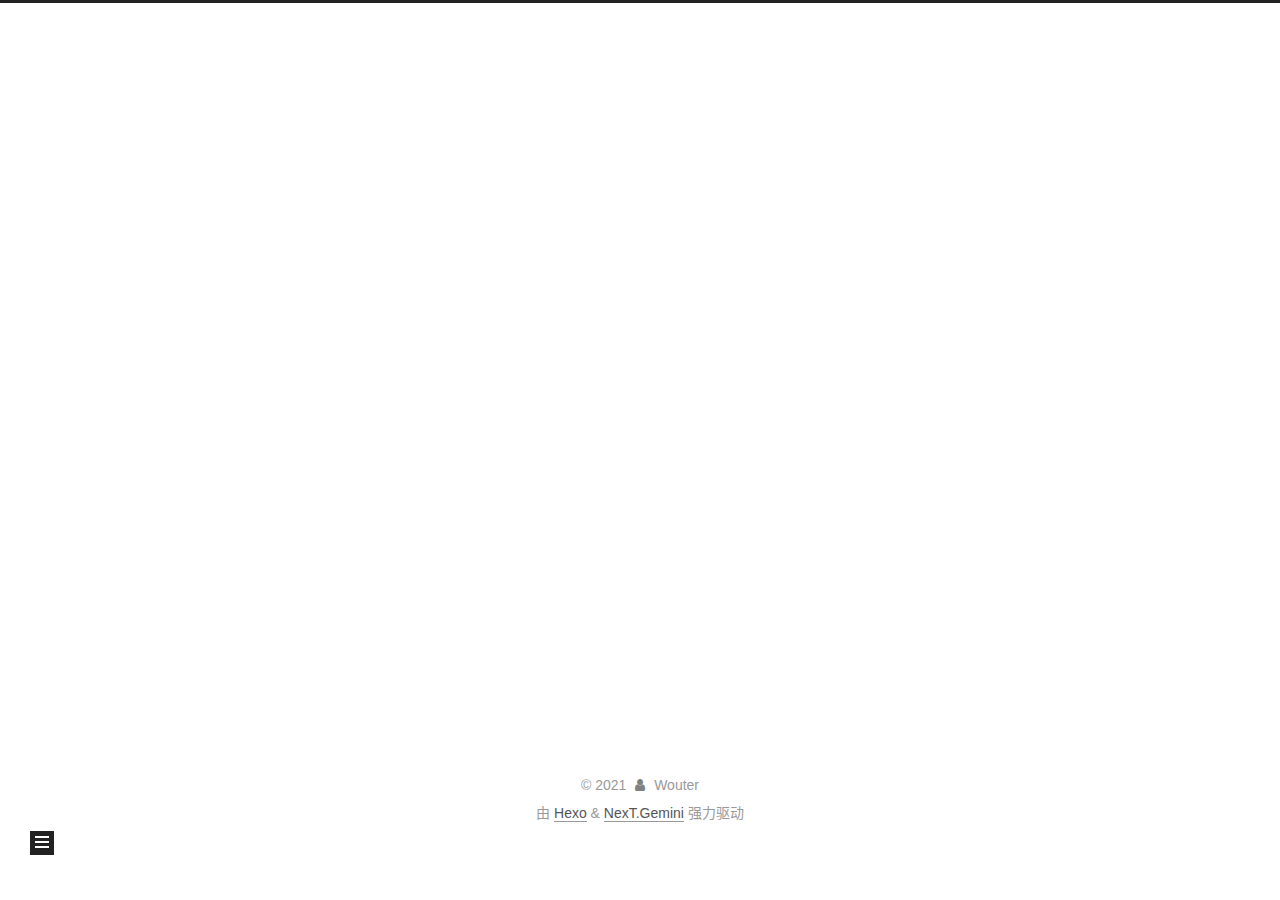
<file: archives/2021/index.html>
<!DOCTYPE html>
<html lang="zh-CN">
<head>
  <meta charset="UTF-8">
<meta name="viewport" content="width=device-width, initial-scale=1, maximum-scale=2">
<meta name="theme-color" content="#222">
<meta name="generator" content="Hexo 5.4.0">
  <link rel="apple-touch-icon" sizes="180x180" href="/images/apple-touch-icon-next.png">
  <link rel="icon" type="image/png" sizes="32x32" href="/images/favicon-32x32-next.png">
  <link rel="icon" type="image/png" sizes="16x16" href="/images/favicon-16x16-next.png">
  <link rel="mask-icon" href="/images/logo.svg" color="#222">

<link rel="stylesheet" href="/css/main.css">


<link rel="stylesheet" href="/lib/font-awesome/css/font-awesome.min.css">

<script id="hexo-configurations">
    var NexT = window.NexT || {};
    var CONFIG = {"hostname":"example.com","root":"/","scheme":"Gemini","version":"7.8.0","exturl":false,"sidebar":{"position":"left","display":"post","padding":18,"offset":12,"onmobile":false},"copycode":{"enable":false,"show_result":false,"style":null},"back2top":{"enable":true,"sidebar":false,"scrollpercent":false},"bookmark":{"enable":false,"color":"#222","save":"auto"},"fancybox":false,"mediumzoom":false,"lazyload":false,"pangu":false,"comments":{"style":"tabs","active":null,"storage":true,"lazyload":false,"nav":null},"algolia":{"hits":{"per_page":10},"labels":{"input_placeholder":"Search for Posts","hits_empty":"We didn't find any results for the search: ${query}","hits_stats":"${hits} results found in ${time} ms"}},"localsearch":{"enable":false,"trigger":"auto","top_n_per_article":1,"unescape":false,"preload":false},"motion":{"enable":true,"async":false,"transition":{"post_block":"fadeIn","post_header":"slideDownIn","post_body":"slideDownIn","coll_header":"slideLeftIn","sidebar":"slideUpIn"}}};
  </script>

  <meta property="og:type" content="website">
<meta property="og:title" content="Wouter&#39;s Blog">
<meta property="og:url" content="http://example.com/archives/2021/index.html">
<meta property="og:site_name" content="Wouter&#39;s Blog">
<meta property="og:locale" content="zh_CN">
<meta property="article:author" content="Wouter">
<meta name="twitter:card" content="summary">

<link rel="canonical" href="http://example.com/archives/2021/">


<script id="page-configurations">
  // https://hexo.io/docs/variables.html
  CONFIG.page = {
    sidebar: "",
    isHome : false,
    isPost : false,
    lang   : 'zh-CN'
  };
</script>

  <title>归档 | Wouter's Blog</title>
  






  <noscript>
  <style>
  .use-motion .brand,
  .use-motion .menu-item,
  .sidebar-inner,
  .use-motion .post-block,
  .use-motion .pagination,
  .use-motion .comments,
  .use-motion .post-header,
  .use-motion .post-body,
  .use-motion .collection-header { opacity: initial; }

  .use-motion .site-title,
  .use-motion .site-subtitle {
    opacity: initial;
    top: initial;
  }

  .use-motion .logo-line-before i { left: initial; }
  .use-motion .logo-line-after i { right: initial; }
  </style>
</noscript>

</head>

<body itemscope itemtype="http://schema.org/WebPage">
  <div class="container use-motion">
    <div class="headband"></div>

    <header class="header" itemscope itemtype="http://schema.org/WPHeader">
      <div class="header-inner"><div class="site-brand-container">
  <div class="site-nav-toggle">
    <div class="toggle" aria-label="切换导航栏">
      <span class="toggle-line toggle-line-first"></span>
      <span class="toggle-line toggle-line-middle"></span>
      <span class="toggle-line toggle-line-last"></span>
    </div>
  </div>

  <div class="site-meta">

    <a href="/" class="brand" rel="start">
      <span class="logo-line-before"><i></i></span>
      <h1 class="site-title">Wouter's Blog</h1>
      <span class="logo-line-after"><i></i></span>
    </a>
  </div>

  <div class="site-nav-right">
    <div class="toggle popup-trigger">
    </div>
  </div>
</div>




<nav class="site-nav">
  <ul id="menu" class="menu">
        <li class="menu-item menu-item-home">

    <a href="/" rel="section"><i class="fa fa-fw fa-home"></i>首页</a>

  </li>
        <li class="menu-item menu-item-archives">

    <a href="/archives/" rel="section"><i class="fa fa-fw fa-archive"></i>归档</a>

  </li>
  </ul>
</nav>




</div>
    </header>

    
  <div class="back-to-top">
    <i class="fa fa-arrow-up"></i>
    <span>0%</span>
  </div>


    <main class="main">
      <div class="main-inner">
        <div class="content-wrap">
          

          <div class="content archive">
            

  
  
  
  <div class="post-block">
    <div class="posts-collapse">
      <div class="collection-title">
        <span class="collection-header">嗯..! 目前共计 3 篇日志。 继续努力。</span>
      </div>

      
    <div class="collection-year">
      <span class="collection-header">2021</span>
    </div>

  <article itemscope itemtype="http://schema.org/Article">
    <header class="post-header">

      <div class="post-meta">
        <time itemprop="dateCreated"
              datetime="2021-10-25T20:52:30+08:00"
              content="2021-10-25">
          10-25
        </time>
      </div>

      <div class="post-title">
          <a class="post-title-link" href="/2021/10/25/Hexo+Github%E6%90%AD%E5%BB%BA%E5%8D%9A%E5%AE%A2%E6%95%99%E7%A8%8B/" itemprop="url">
            <span itemprop="name">Hexo + Github 搭建博客教程</span>
          </a>
      </div>

    </header>
  </article>

  <article itemscope itemtype="http://schema.org/Article">
    <header class="post-header">

      <div class="post-meta">
        <time itemprop="dateCreated"
              datetime="2021-10-24T22:50:47+08:00"
              content="2021-10-24">
          10-24
        </time>
      </div>

      <div class="post-title">
          <a class="post-title-link" href="/2021/10/24/The%20Dormouse's%20story/" itemprop="url">
            <span itemprop="name">The Dormouse's Story</span>
          </a>
      </div>

    </header>
  </article>

  <article itemscope itemtype="http://schema.org/Article">
    <header class="post-header">

      <div class="post-meta">
        <time itemprop="dateCreated"
              datetime="2021-10-24T22:30:16+08:00"
              content="2021-10-24">
          10-24
        </time>
      </div>

      <div class="post-title">
          <a class="post-title-link" href="/2021/10/24/First%20Blog/" itemprop="url">
            <span itemprop="name">First Blog</span>
          </a>
      </div>

    </header>
  </article>


    </div>
  </div>
  
  
  

  



          </div>
          

<script>
  window.addEventListener('tabs:register', () => {
    let { activeClass } = CONFIG.comments;
    if (CONFIG.comments.storage) {
      activeClass = localStorage.getItem('comments_active') || activeClass;
    }
    if (activeClass) {
      let activeTab = document.querySelector(`a[href="#comment-${activeClass}"]`);
      if (activeTab) {
        activeTab.click();
      }
    }
  });
  if (CONFIG.comments.storage) {
    window.addEventListener('tabs:click', event => {
      if (!event.target.matches('.tabs-comment .tab-content .tab-pane')) return;
      let commentClass = event.target.classList[1];
      localStorage.setItem('comments_active', commentClass);
    });
  }
</script>

        </div>
          
  
  <div class="toggle sidebar-toggle">
    <span class="toggle-line toggle-line-first"></span>
    <span class="toggle-line toggle-line-middle"></span>
    <span class="toggle-line toggle-line-last"></span>
  </div>

  <aside class="sidebar">
    <div class="sidebar-inner">

      <ul class="sidebar-nav motion-element">
        <li class="sidebar-nav-toc">
          文章目录
        </li>
        <li class="sidebar-nav-overview">
          站点概览
        </li>
      </ul>

      <!--noindex-->
      <div class="post-toc-wrap sidebar-panel">
      </div>
      <!--/noindex-->

      <div class="site-overview-wrap sidebar-panel">
        <div class="site-author motion-element" itemprop="author" itemscope itemtype="http://schema.org/Person">
  <p class="site-author-name" itemprop="name">Wouter</p>
  <div class="site-description" itemprop="description"></div>
</div>
<div class="site-state-wrap motion-element">
  <nav class="site-state">
      <div class="site-state-item site-state-posts">
          <a href="/archives/">
        
          <span class="site-state-item-count">3</span>
          <span class="site-state-item-name">日志</span>
        </a>
      </div>
  </nav>
</div>



      </div>

    </div>
  </aside>
  <div id="sidebar-dimmer"></div>


      </div>
    </main>

    <footer class="footer">
      <div class="footer-inner">
        

        

<div class="copyright">
  
  &copy; 
  <span itemprop="copyrightYear">2021</span>
  <span class="with-love">
    <i class="fa fa-user"></i>
  </span>
  <span class="author" itemprop="copyrightHolder">Wouter</span>
</div>
  <div class="powered-by">由 <a href="https://hexo.io/" class="theme-link" rel="noopener" target="_blank">Hexo</a> & <a href="https://theme-next.org/" class="theme-link" rel="noopener" target="_blank">NexT.Gemini</a> 强力驱动
  </div>

        








      </div>
    </footer>
  </div>

  
  <script src="/lib/anime.min.js"></script>
  <script src="/lib/velocity/velocity.min.js"></script>
  <script src="/lib/velocity/velocity.ui.min.js"></script>

<script src="/js/utils.js"></script>

<script src="/js/motion.js"></script>


<script src="/js/schemes/pisces.js"></script>


<script src="/js/next-boot.js"></script>




  















  

  

</body>
</html>
</file>
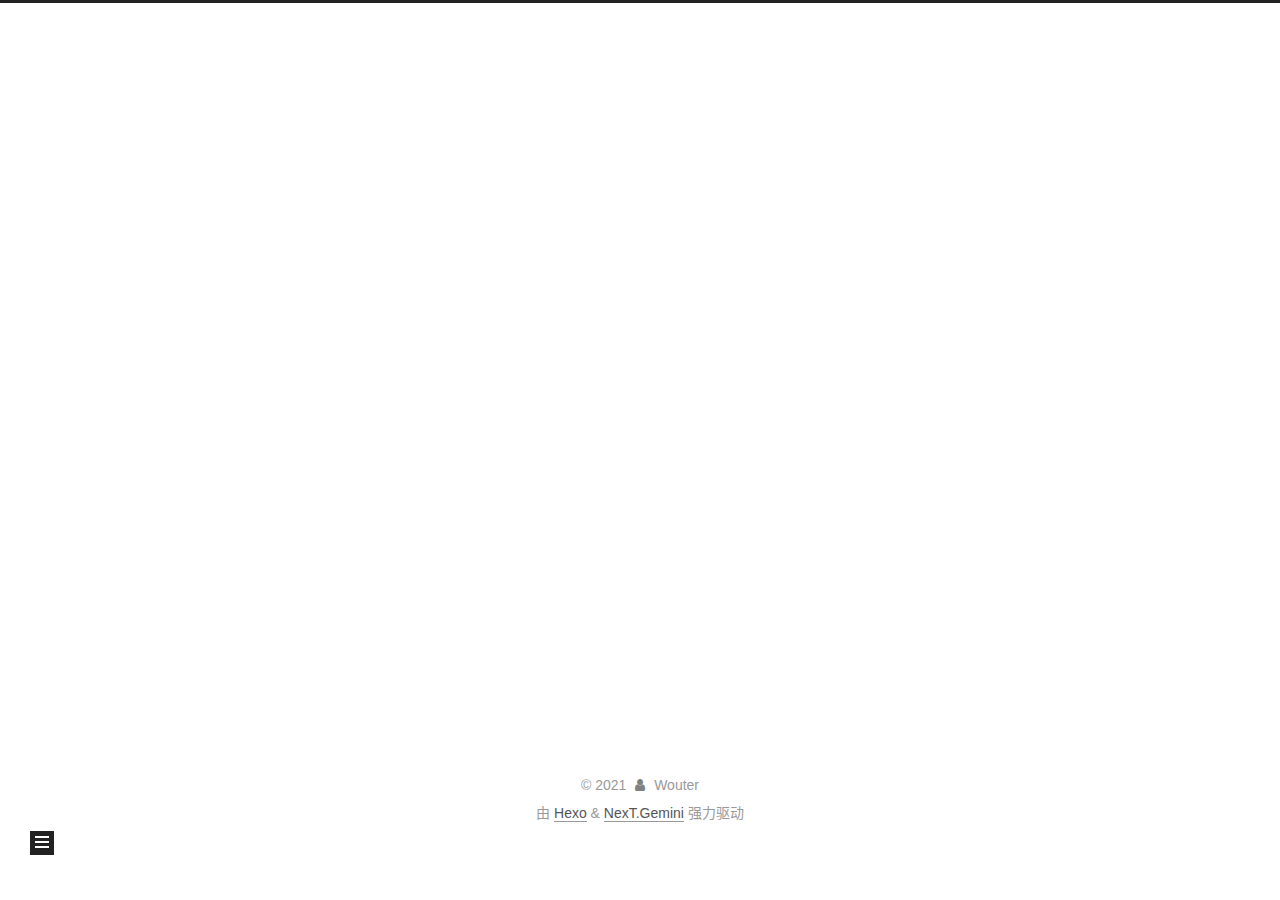
<file: archives/2021/10/index.html>
<!DOCTYPE html>
<html lang="zh-CN">
<head>
  <meta charset="UTF-8">
<meta name="viewport" content="width=device-width, initial-scale=1, maximum-scale=2">
<meta name="theme-color" content="#222">
<meta name="generator" content="Hexo 5.4.0">
  <link rel="apple-touch-icon" sizes="180x180" href="/images/apple-touch-icon-next.png">
  <link rel="icon" type="image/png" sizes="32x32" href="/images/favicon-32x32-next.png">
  <link rel="icon" type="image/png" sizes="16x16" href="/images/favicon-16x16-next.png">
  <link rel="mask-icon" href="/images/logo.svg" color="#222">

<link rel="stylesheet" href="/css/main.css">


<link rel="stylesheet" href="/lib/font-awesome/css/font-awesome.min.css">

<script id="hexo-configurations">
    var NexT = window.NexT || {};
    var CONFIG = {"hostname":"example.com","root":"/","scheme":"Gemini","version":"7.8.0","exturl":false,"sidebar":{"position":"left","display":"post","padding":18,"offset":12,"onmobile":false},"copycode":{"enable":false,"show_result":false,"style":null},"back2top":{"enable":true,"sidebar":false,"scrollpercent":false},"bookmark":{"enable":false,"color":"#222","save":"auto"},"fancybox":false,"mediumzoom":false,"lazyload":false,"pangu":false,"comments":{"style":"tabs","active":null,"storage":true,"lazyload":false,"nav":null},"algolia":{"hits":{"per_page":10},"labels":{"input_placeholder":"Search for Posts","hits_empty":"We didn't find any results for the search: ${query}","hits_stats":"${hits} results found in ${time} ms"}},"localsearch":{"enable":false,"trigger":"auto","top_n_per_article":1,"unescape":false,"preload":false},"motion":{"enable":true,"async":false,"transition":{"post_block":"fadeIn","post_header":"slideDownIn","post_body":"slideDownIn","coll_header":"slideLeftIn","sidebar":"slideUpIn"}}};
  </script>

  <meta property="og:type" content="website">
<meta property="og:title" content="Wouter&#39;s Blog">
<meta property="og:url" content="http://example.com/archives/2021/10/index.html">
<meta property="og:site_name" content="Wouter&#39;s Blog">
<meta property="og:locale" content="zh_CN">
<meta property="article:author" content="Wouter">
<meta name="twitter:card" content="summary">

<link rel="canonical" href="http://example.com/archives/2021/10/">


<script id="page-configurations">
  // https://hexo.io/docs/variables.html
  CONFIG.page = {
    sidebar: "",
    isHome : false,
    isPost : false,
    lang   : 'zh-CN'
  };
</script>

  <title>归档 | Wouter's Blog</title>
  






  <noscript>
  <style>
  .use-motion .brand,
  .use-motion .menu-item,
  .sidebar-inner,
  .use-motion .post-block,
  .use-motion .pagination,
  .use-motion .comments,
  .use-motion .post-header,
  .use-motion .post-body,
  .use-motion .collection-header { opacity: initial; }

  .use-motion .site-title,
  .use-motion .site-subtitle {
    opacity: initial;
    top: initial;
  }

  .use-motion .logo-line-before i { left: initial; }
  .use-motion .logo-line-after i { right: initial; }
  </style>
</noscript>

</head>

<body itemscope itemtype="http://schema.org/WebPage">
  <div class="container use-motion">
    <div class="headband"></div>

    <header class="header" itemscope itemtype="http://schema.org/WPHeader">
      <div class="header-inner"><div class="site-brand-container">
  <div class="site-nav-toggle">
    <div class="toggle" aria-label="切换导航栏">
      <span class="toggle-line toggle-line-first"></span>
      <span class="toggle-line toggle-line-middle"></span>
      <span class="toggle-line toggle-line-last"></span>
    </div>
  </div>

  <div class="site-meta">

    <a href="/" class="brand" rel="start">
      <span class="logo-line-before"><i></i></span>
      <h1 class="site-title">Wouter's Blog</h1>
      <span class="logo-line-after"><i></i></span>
    </a>
  </div>

  <div class="site-nav-right">
    <div class="toggle popup-trigger">
    </div>
  </div>
</div>




<nav class="site-nav">
  <ul id="menu" class="menu">
        <li class="menu-item menu-item-home">

    <a href="/" rel="section"><i class="fa fa-fw fa-home"></i>首页</a>

  </li>
        <li class="menu-item menu-item-archives">

    <a href="/archives/" rel="section"><i class="fa fa-fw fa-archive"></i>归档</a>

  </li>
  </ul>
</nav>




</div>
    </header>

    
  <div class="back-to-top">
    <i class="fa fa-arrow-up"></i>
    <span>0%</span>
  </div>


    <main class="main">
      <div class="main-inner">
        <div class="content-wrap">
          

          <div class="content archive">
            

  
  
  
  <div class="post-block">
    <div class="posts-collapse">
      <div class="collection-title">
        <span class="collection-header">嗯..! 目前共计 3 篇日志。 继续努力。</span>
      </div>

      
    <div class="collection-year">
      <span class="collection-header">2021</span>
    </div>

  <article itemscope itemtype="http://schema.org/Article">
    <header class="post-header">

      <div class="post-meta">
        <time itemprop="dateCreated"
              datetime="2021-10-25T20:52:30+08:00"
              content="2021-10-25">
          10-25
        </time>
      </div>

      <div class="post-title">
          <a class="post-title-link" href="/2021/10/25/Hexo+Github%E6%90%AD%E5%BB%BA%E5%8D%9A%E5%AE%A2%E6%95%99%E7%A8%8B/" itemprop="url">
            <span itemprop="name">Hexo + Github 搭建博客教程</span>
          </a>
      </div>

    </header>
  </article>

  <article itemscope itemtype="http://schema.org/Article">
    <header class="post-header">

      <div class="post-meta">
        <time itemprop="dateCreated"
              datetime="2021-10-24T22:50:47+08:00"
              content="2021-10-24">
          10-24
        </time>
      </div>

      <div class="post-title">
          <a class="post-title-link" href="/2021/10/24/The%20Dormouse's%20story/" itemprop="url">
            <span itemprop="name">The Dormouse's Story</span>
          </a>
      </div>

    </header>
  </article>

  <article itemscope itemtype="http://schema.org/Article">
    <header class="post-header">

      <div class="post-meta">
        <time itemprop="dateCreated"
              datetime="2021-10-24T22:30:16+08:00"
              content="2021-10-24">
          10-24
        </time>
      </div>

      <div class="post-title">
          <a class="post-title-link" href="/2021/10/24/First%20Blog/" itemprop="url">
            <span itemprop="name">First Blog</span>
          </a>
      </div>

    </header>
  </article>


    </div>
  </div>
  
  
  

  



          </div>
          

<script>
  window.addEventListener('tabs:register', () => {
    let { activeClass } = CONFIG.comments;
    if (CONFIG.comments.storage) {
      activeClass = localStorage.getItem('comments_active') || activeClass;
    }
    if (activeClass) {
      let activeTab = document.querySelector(`a[href="#comment-${activeClass}"]`);
      if (activeTab) {
        activeTab.click();
      }
    }
  });
  if (CONFIG.comments.storage) {
    window.addEventListener('tabs:click', event => {
      if (!event.target.matches('.tabs-comment .tab-content .tab-pane')) return;
      let commentClass = event.target.classList[1];
      localStorage.setItem('comments_active', commentClass);
    });
  }
</script>

        </div>
          
  
  <div class="toggle sidebar-toggle">
    <span class="toggle-line toggle-line-first"></span>
    <span class="toggle-line toggle-line-middle"></span>
    <span class="toggle-line toggle-line-last"></span>
  </div>

  <aside class="sidebar">
    <div class="sidebar-inner">

      <ul class="sidebar-nav motion-element">
        <li class="sidebar-nav-toc">
          文章目录
        </li>
        <li class="sidebar-nav-overview">
          站点概览
        </li>
      </ul>

      <!--noindex-->
      <div class="post-toc-wrap sidebar-panel">
      </div>
      <!--/noindex-->

      <div class="site-overview-wrap sidebar-panel">
        <div class="site-author motion-element" itemprop="author" itemscope itemtype="http://schema.org/Person">
  <p class="site-author-name" itemprop="name">Wouter</p>
  <div class="site-description" itemprop="description"></div>
</div>
<div class="site-state-wrap motion-element">
  <nav class="site-state">
      <div class="site-state-item site-state-posts">
          <a href="/archives/">
        
          <span class="site-state-item-count">3</span>
          <span class="site-state-item-name">日志</span>
        </a>
      </div>
  </nav>
</div>



      </div>

    </div>
  </aside>
  <div id="sidebar-dimmer"></div>


      </div>
    </main>

    <footer class="footer">
      <div class="footer-inner">
        

        

<div class="copyright">
  
  &copy; 
  <span itemprop="copyrightYear">2021</span>
  <span class="with-love">
    <i class="fa fa-user"></i>
  </span>
  <span class="author" itemprop="copyrightHolder">Wouter</span>
</div>
  <div class="powered-by">由 <a href="https://hexo.io/" class="theme-link" rel="noopener" target="_blank">Hexo</a> & <a href="https://theme-next.org/" class="theme-link" rel="noopener" target="_blank">NexT.Gemini</a> 强力驱动
  </div>

        








      </div>
    </footer>
  </div>

  
  <script src="/lib/anime.min.js"></script>
  <script src="/lib/velocity/velocity.min.js"></script>
  <script src="/lib/velocity/velocity.ui.min.js"></script>

<script src="/js/utils.js"></script>

<script src="/js/motion.js"></script>


<script src="/js/schemes/pisces.js"></script>


<script src="/js/next-boot.js"></script>




  















  

  

</body>
</html>
</file>
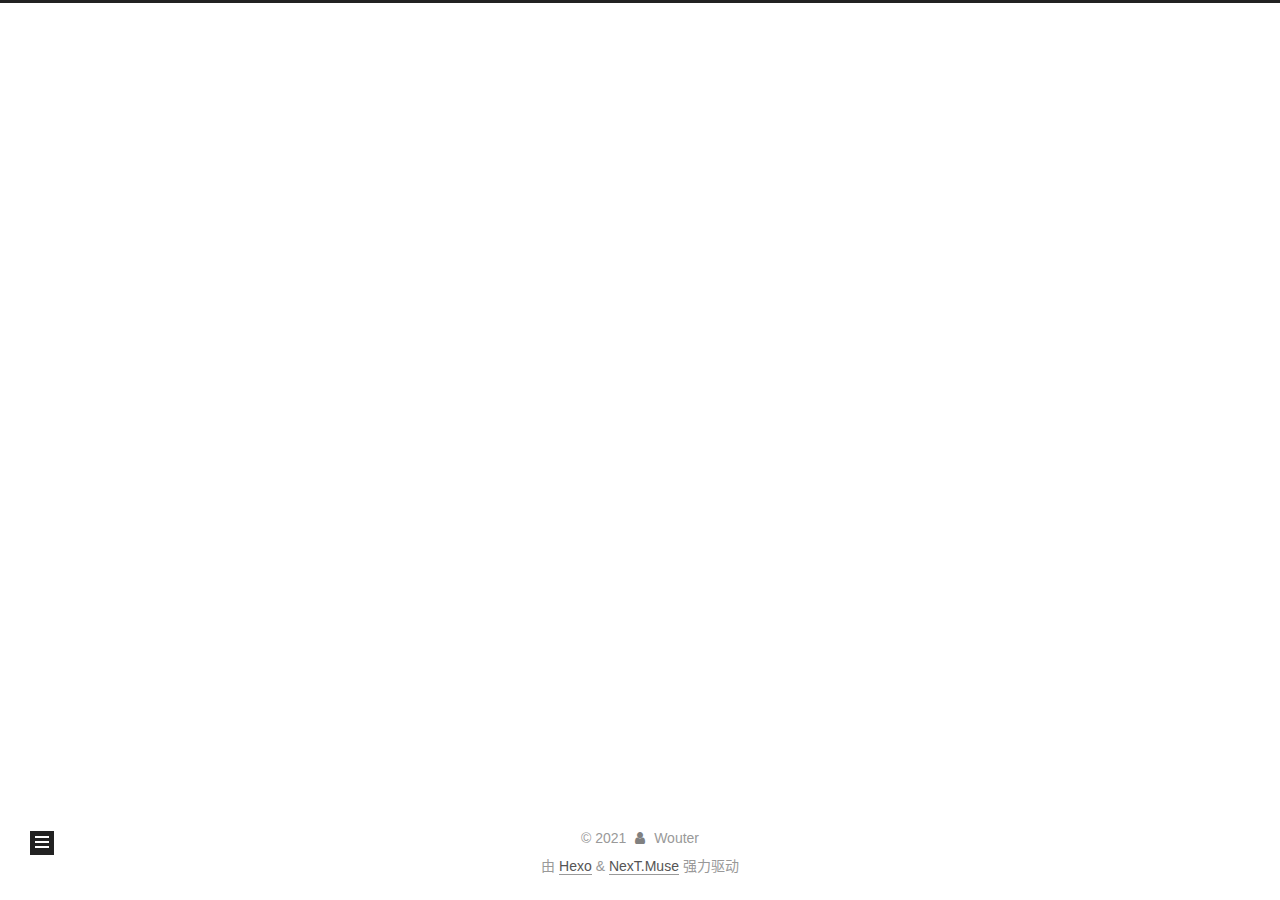
<file: 2021/10/24/First Blog/index.html>
<!DOCTYPE html>
<html lang="zh-CN">
<head>
  <meta charset="UTF-8">
<meta name="viewport" content="width=device-width, initial-scale=1, maximum-scale=2">
<meta name="theme-color" content="#222">
<meta name="generator" content="Hexo 5.4.0">
  <link rel="apple-touch-icon" sizes="180x180" href="/images/apple-touch-icon-next.png">
  <link rel="icon" type="image/png" sizes="32x32" href="/images/favicon-32x32-next.png">
  <link rel="icon" type="image/png" sizes="16x16" href="/images/favicon-16x16-next.png">
  <link rel="mask-icon" href="/images/logo.svg" color="#222">

<link rel="stylesheet" href="/css/main.css">


<link rel="stylesheet" href="/lib/font-awesome/css/font-awesome.min.css">

<script id="hexo-configurations">
    var NexT = window.NexT || {};
    var CONFIG = {"hostname":"example.com","root":"/","scheme":"Muse","version":"7.8.0","exturl":false,"sidebar":{"position":"left","display":"post","padding":18,"offset":12,"onmobile":false},"copycode":{"enable":false,"show_result":false,"style":null},"back2top":{"enable":true,"sidebar":false,"scrollpercent":false},"bookmark":{"enable":false,"color":"#222","save":"auto"},"fancybox":false,"mediumzoom":false,"lazyload":false,"pangu":false,"comments":{"style":"tabs","active":null,"storage":true,"lazyload":false,"nav":null},"algolia":{"hits":{"per_page":10},"labels":{"input_placeholder":"Search for Posts","hits_empty":"We didn't find any results for the search: ${query}","hits_stats":"${hits} results found in ${time} ms"}},"localsearch":{"enable":false,"trigger":"auto","top_n_per_article":1,"unescape":false,"preload":false},"motion":{"enable":true,"async":false,"transition":{"post_block":"fadeIn","post_header":"slideDownIn","post_body":"slideDownIn","coll_header":"slideLeftIn","sidebar":"slideUpIn"}}};
  </script>

  <meta name="description" content="First BlogHello! I am Wouter! And ~ wish you have a good night!">
<meta property="og:type" content="article">
<meta property="og:title" content="First Blog">
<meta property="og:url" content="http://example.com/2021/10/24/First%20Blog/index.html">
<meta property="og:site_name" content="Wouter&#39;s Blog">
<meta property="og:description" content="First BlogHello! I am Wouter! And ~ wish you have a good night!">
<meta property="og:locale" content="zh_CN">
<meta property="article:published_time" content="2021-10-24T14:30:16.000Z">
<meta property="article:modified_time" content="2021-10-24T14:51:27.543Z">
<meta property="article:author" content="Wouter">
<meta name="twitter:card" content="summary">

<link rel="canonical" href="http://example.com/2021/10/24/First%20Blog/">


<script id="page-configurations">
  // https://hexo.io/docs/variables.html
  CONFIG.page = {
    sidebar: "",
    isHome : false,
    isPost : true,
    lang   : 'zh-CN'
  };
</script>

  <title>First Blog | Wouter's Blog</title>
  






  <noscript>
  <style>
  .use-motion .brand,
  .use-motion .menu-item,
  .sidebar-inner,
  .use-motion .post-block,
  .use-motion .pagination,
  .use-motion .comments,
  .use-motion .post-header,
  .use-motion .post-body,
  .use-motion .collection-header { opacity: initial; }

  .use-motion .site-title,
  .use-motion .site-subtitle {
    opacity: initial;
    top: initial;
  }

  .use-motion .logo-line-before i { left: initial; }
  .use-motion .logo-line-after i { right: initial; }
  </style>
</noscript>

</head>

<body itemscope itemtype="http://schema.org/WebPage">
  <div class="container use-motion">
    <div class="headband"></div>

    <header class="header" itemscope itemtype="http://schema.org/WPHeader">
      <div class="header-inner"><div class="site-brand-container">
  <div class="site-nav-toggle">
    <div class="toggle" aria-label="切换导航栏">
      <span class="toggle-line toggle-line-first"></span>
      <span class="toggle-line toggle-line-middle"></span>
      <span class="toggle-line toggle-line-last"></span>
    </div>
  </div>

  <div class="site-meta">

    <a href="/" class="brand" rel="start">
      <span class="logo-line-before"><i></i></span>
      <h1 class="site-title">Wouter's Blog</h1>
      <span class="logo-line-after"><i></i></span>
    </a>
  </div>

  <div class="site-nav-right">
    <div class="toggle popup-trigger">
    </div>
  </div>
</div>




<nav class="site-nav">
  <ul id="menu" class="menu">
        <li class="menu-item menu-item-home">

    <a href="/" rel="section"><i class="fa fa-fw fa-home"></i>首页</a>

  </li>
        <li class="menu-item menu-item-archives">

    <a href="/archives/" rel="section"><i class="fa fa-fw fa-archive"></i>归档</a>

  </li>
  </ul>
</nav>




</div>
    </header>

    
  <div class="back-to-top">
    <i class="fa fa-arrow-up"></i>
    <span>0%</span>
  </div>


    <main class="main">
      <div class="main-inner">
        <div class="content-wrap">
          

          <div class="content post posts-expand">
            

    
  
  
  <article itemscope itemtype="http://schema.org/Article" class="post-block" lang="zh-CN">
    <link itemprop="mainEntityOfPage" href="http://example.com/2021/10/24/First%20Blog/">

    <span hidden itemprop="author" itemscope itemtype="http://schema.org/Person">
      <meta itemprop="image" content="/images/avatar.gif">
      <meta itemprop="name" content="Wouter">
      <meta itemprop="description" content="">
    </span>

    <span hidden itemprop="publisher" itemscope itemtype="http://schema.org/Organization">
      <meta itemprop="name" content="Wouter's Blog">
    </span>
      <header class="post-header">
        <h1 class="post-title" itemprop="name headline">
          First Blog
        </h1>

        <div class="post-meta">
            <span class="post-meta-item">
              <span class="post-meta-item-icon">
                <i class="fa fa-calendar-o"></i>
              </span>
              <span class="post-meta-item-text">发表于</span>
              

              <time title="创建时间：2021-10-24 22:30:16 / 修改时间：22:51:27" itemprop="dateCreated datePublished" datetime="2021-10-24T22:30:16+08:00">2021-10-24</time>
            </span>

          

        </div>
      </header>

    
    
    
    <div class="post-body" itemprop="articleBody">

      
        <h1 id="First-Blog"><a href="#First-Blog" class="headerlink" title="First Blog"></a>First Blog</h1><p>Hello! I am Wouter!</p>
<p>And ~ wish you have a good night!</p>

    </div>

    
    
    

      <footer class="post-footer">

        


        
    <div class="post-nav">
      <div class="post-nav-item"></div>
      <div class="post-nav-item">
    <a href="/2021/10/24/The%20Dormouse's%20story/" rel="next" title="The Dormouse's Story">
      The Dormouse's Story <i class="fa fa-chevron-right"></i>
    </a></div>
    </div>
      </footer>
    
  </article>
  
  
  



          </div>
          

<script>
  window.addEventListener('tabs:register', () => {
    let { activeClass } = CONFIG.comments;
    if (CONFIG.comments.storage) {
      activeClass = localStorage.getItem('comments_active') || activeClass;
    }
    if (activeClass) {
      let activeTab = document.querySelector(`a[href="#comment-${activeClass}"]`);
      if (activeTab) {
        activeTab.click();
      }
    }
  });
  if (CONFIG.comments.storage) {
    window.addEventListener('tabs:click', event => {
      if (!event.target.matches('.tabs-comment .tab-content .tab-pane')) return;
      let commentClass = event.target.classList[1];
      localStorage.setItem('comments_active', commentClass);
    });
  }
</script>

        </div>
          
  
  <div class="toggle sidebar-toggle">
    <span class="toggle-line toggle-line-first"></span>
    <span class="toggle-line toggle-line-middle"></span>
    <span class="toggle-line toggle-line-last"></span>
  </div>

  <aside class="sidebar">
    <div class="sidebar-inner">

      <ul class="sidebar-nav motion-element">
        <li class="sidebar-nav-toc">
          文章目录
        </li>
        <li class="sidebar-nav-overview">
          站点概览
        </li>
      </ul>

      <!--noindex-->
      <div class="post-toc-wrap sidebar-panel">
          <div class="post-toc motion-element"><ol class="nav"><li class="nav-item nav-level-1"><a class="nav-link" href="#First-Blog"><span class="nav-number">1.</span> <span class="nav-text">First Blog</span></a></li></ol></div>
      </div>
      <!--/noindex-->

      <div class="site-overview-wrap sidebar-panel">
        <div class="site-author motion-element" itemprop="author" itemscope itemtype="http://schema.org/Person">
  <p class="site-author-name" itemprop="name">Wouter</p>
  <div class="site-description" itemprop="description"></div>
</div>
<div class="site-state-wrap motion-element">
  <nav class="site-state">
      <div class="site-state-item site-state-posts">
          <a href="/archives/">
        
          <span class="site-state-item-count">2</span>
          <span class="site-state-item-name">日志</span>
        </a>
      </div>
  </nav>
</div>



      </div>

    </div>
  </aside>
  <div id="sidebar-dimmer"></div>


      </div>
    </main>

    <footer class="footer">
      <div class="footer-inner">
        

        

<div class="copyright">
  
  &copy; 
  <span itemprop="copyrightYear">2021</span>
  <span class="with-love">
    <i class="fa fa-user"></i>
  </span>
  <span class="author" itemprop="copyrightHolder">Wouter</span>
</div>
  <div class="powered-by">由 <a href="https://hexo.io/" class="theme-link" rel="noopener" target="_blank">Hexo</a> & <a href="https://muse.theme-next.org/" class="theme-link" rel="noopener" target="_blank">NexT.Muse</a> 强力驱动
  </div>

        








      </div>
    </footer>
  </div>

  
  <script src="/lib/anime.min.js"></script>
  <script src="/lib/velocity/velocity.min.js"></script>
  <script src="/lib/velocity/velocity.ui.min.js"></script>

<script src="/js/utils.js"></script>

<script src="/js/motion.js"></script>


<script src="/js/schemes/muse.js"></script>


<script src="/js/next-boot.js"></script>




  















  

  

</body>
</html>
</file>
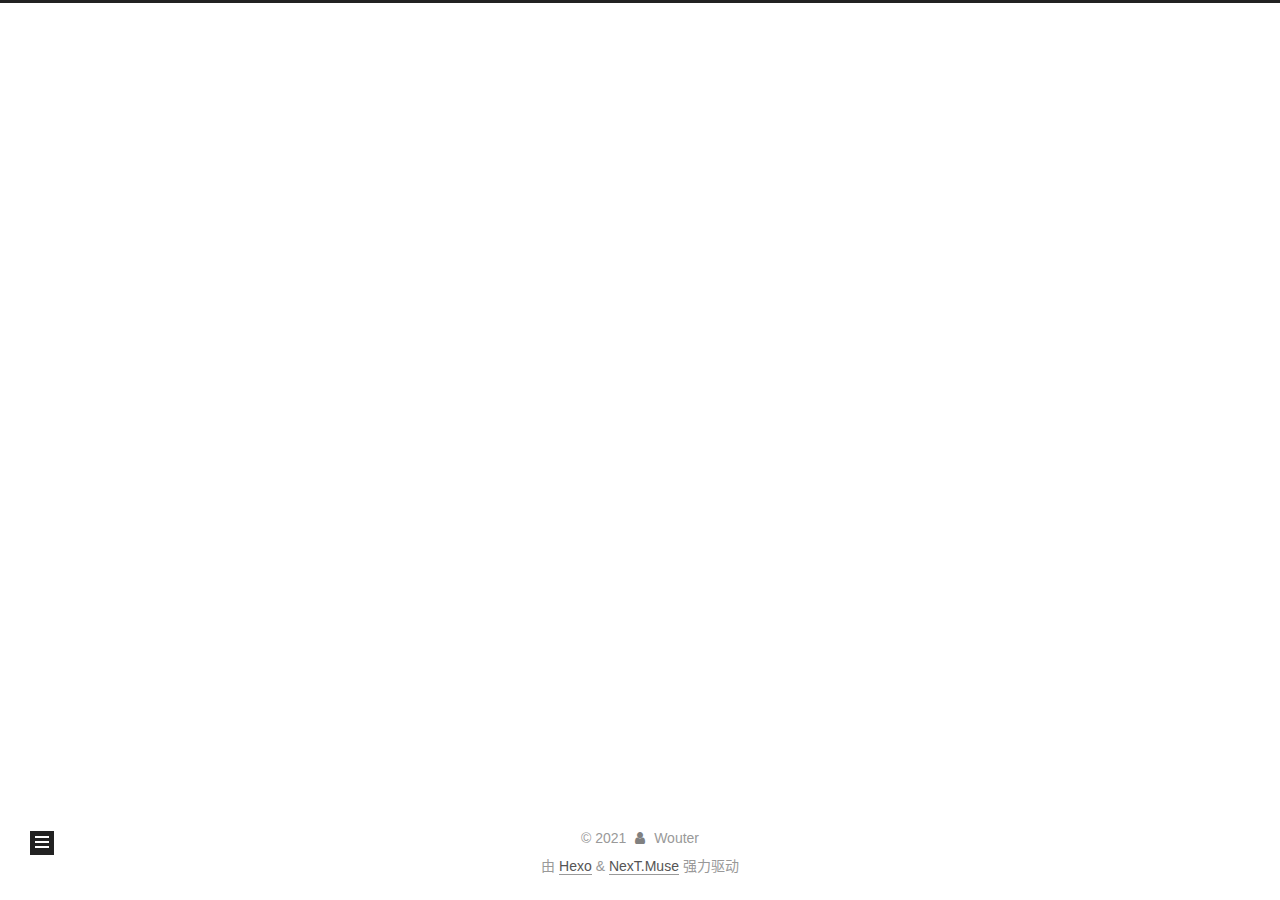
<file: 2021/10/24/The Dormouse's story/index.html>
<!DOCTYPE html>
<html lang="zh-CN">
<head>
  <meta charset="UTF-8">
<meta name="viewport" content="width=device-width, initial-scale=1, maximum-scale=2">
<meta name="theme-color" content="#222">
<meta name="generator" content="Hexo 5.4.0">
  <link rel="apple-touch-icon" sizes="180x180" href="/images/apple-touch-icon-next.png">
  <link rel="icon" type="image/png" sizes="32x32" href="/images/favicon-32x32-next.png">
  <link rel="icon" type="image/png" sizes="16x16" href="/images/favicon-16x16-next.png">
  <link rel="mask-icon" href="/images/logo.svg" color="#222">

<link rel="stylesheet" href="/css/main.css">


<link rel="stylesheet" href="/lib/font-awesome/css/font-awesome.min.css">

<script id="hexo-configurations">
    var NexT = window.NexT || {};
    var CONFIG = {"hostname":"example.com","root":"/","scheme":"Muse","version":"7.8.0","exturl":false,"sidebar":{"position":"left","display":"post","padding":18,"offset":12,"onmobile":false},"copycode":{"enable":false,"show_result":false,"style":null},"back2top":{"enable":true,"sidebar":false,"scrollpercent":false},"bookmark":{"enable":false,"color":"#222","save":"auto"},"fancybox":false,"mediumzoom":false,"lazyload":false,"pangu":false,"comments":{"style":"tabs","active":null,"storage":true,"lazyload":false,"nav":null},"algolia":{"hits":{"per_page":10},"labels":{"input_placeholder":"Search for Posts","hits_empty":"We didn't find any results for the search: ${query}","hits_stats":"${hits} results found in ${time} ms"}},"localsearch":{"enable":false,"trigger":"auto","top_n_per_article":1,"unescape":false,"preload":false},"motion":{"enable":true,"async":false,"transition":{"post_block":"fadeIn","post_header":"slideDownIn","post_body":"slideDownIn","coll_header":"slideLeftIn","sidebar":"slideUpIn"}}};
  </script>

  <meta name="description" content="The Dormouse’s StoryOnce upon a time there were three little sisters;  and their names were Elsie, Lacie and Tillie; and they lived at the bottom of a well. …">
<meta property="og:type" content="article">
<meta property="og:title" content="The Dormouse&#39;s Story">
<meta property="og:url" content="http://example.com/2021/10/24/The%20Dormouse's%20story/index.html">
<meta property="og:site_name" content="Wouter&#39;s Blog">
<meta property="og:description" content="The Dormouse’s StoryOnce upon a time there were three little sisters;  and their names were Elsie, Lacie and Tillie; and they lived at the bottom of a well. …">
<meta property="og:locale" content="zh_CN">
<meta property="article:published_time" content="2021-10-24T14:50:47.000Z">
<meta property="article:modified_time" content="2021-10-24T14:50:24.556Z">
<meta property="article:author" content="Wouter">
<meta name="twitter:card" content="summary">

<link rel="canonical" href="http://example.com/2021/10/24/The%20Dormouse's%20story/">


<script id="page-configurations">
  // https://hexo.io/docs/variables.html
  CONFIG.page = {
    sidebar: "",
    isHome : false,
    isPost : true,
    lang   : 'zh-CN'
  };
</script>

  <title>The Dormouse's Story | Wouter's Blog</title>
  






  <noscript>
  <style>
  .use-motion .brand,
  .use-motion .menu-item,
  .sidebar-inner,
  .use-motion .post-block,
  .use-motion .pagination,
  .use-motion .comments,
  .use-motion .post-header,
  .use-motion .post-body,
  .use-motion .collection-header { opacity: initial; }

  .use-motion .site-title,
  .use-motion .site-subtitle {
    opacity: initial;
    top: initial;
  }

  .use-motion .logo-line-before i { left: initial; }
  .use-motion .logo-line-after i { right: initial; }
  </style>
</noscript>

</head>

<body itemscope itemtype="http://schema.org/WebPage">
  <div class="container use-motion">
    <div class="headband"></div>

    <header class="header" itemscope itemtype="http://schema.org/WPHeader">
      <div class="header-inner"><div class="site-brand-container">
  <div class="site-nav-toggle">
    <div class="toggle" aria-label="切换导航栏">
      <span class="toggle-line toggle-line-first"></span>
      <span class="toggle-line toggle-line-middle"></span>
      <span class="toggle-line toggle-line-last"></span>
    </div>
  </div>

  <div class="site-meta">

    <a href="/" class="brand" rel="start">
      <span class="logo-line-before"><i></i></span>
      <h1 class="site-title">Wouter's Blog</h1>
      <span class="logo-line-after"><i></i></span>
    </a>
  </div>

  <div class="site-nav-right">
    <div class="toggle popup-trigger">
    </div>
  </div>
</div>




<nav class="site-nav">
  <ul id="menu" class="menu">
        <li class="menu-item menu-item-home">

    <a href="/" rel="section"><i class="fa fa-fw fa-home"></i>首页</a>

  </li>
        <li class="menu-item menu-item-archives">

    <a href="/archives/" rel="section"><i class="fa fa-fw fa-archive"></i>归档</a>

  </li>
  </ul>
</nav>




</div>
    </header>

    
  <div class="back-to-top">
    <i class="fa fa-arrow-up"></i>
    <span>0%</span>
  </div>


    <main class="main">
      <div class="main-inner">
        <div class="content-wrap">
          

          <div class="content post posts-expand">
            

    
  
  
  <article itemscope itemtype="http://schema.org/Article" class="post-block" lang="zh-CN">
    <link itemprop="mainEntityOfPage" href="http://example.com/2021/10/24/The%20Dormouse's%20story/">

    <span hidden itemprop="author" itemscope itemtype="http://schema.org/Person">
      <meta itemprop="image" content="/images/avatar.gif">
      <meta itemprop="name" content="Wouter">
      <meta itemprop="description" content="">
    </span>

    <span hidden itemprop="publisher" itemscope itemtype="http://schema.org/Organization">
      <meta itemprop="name" content="Wouter's Blog">
    </span>
      <header class="post-header">
        <h1 class="post-title" itemprop="name headline">
          The Dormouse's Story
        </h1>

        <div class="post-meta">
            <span class="post-meta-item">
              <span class="post-meta-item-icon">
                <i class="fa fa-calendar-o"></i>
              </span>
              <span class="post-meta-item-text">发表于</span>
              

              <time title="创建时间：2021-10-24 22:50:47 / 修改时间：22:50:24" itemprop="dateCreated datePublished" datetime="2021-10-24T22:50:47+08:00">2021-10-24</time>
            </span>

          

        </div>
      </header>

    
    
    
    <div class="post-body" itemprop="articleBody">

      
        <h1 id="The-Dormouse’s-Story"><a href="#The-Dormouse’s-Story" class="headerlink" title="The Dormouse’s Story"></a>The Dormouse’s Story</h1><p>Once upon a time there were three little sisters; </p>
<p>and their names were <em>Elsie</em>, <em>Lacie</em> and <em>Tillie</em>;</p>
<p>and they lived at the bottom of a well.</p>
<p>…</p>

    </div>

    
    
    

      <footer class="post-footer">

        


        
    <div class="post-nav">
      <div class="post-nav-item">
    <a href="/2021/10/24/First%20Blog/" rel="prev" title="First Blog">
      <i class="fa fa-chevron-left"></i> First Blog
    </a></div>
      <div class="post-nav-item"></div>
    </div>
      </footer>
    
  </article>
  
  
  



          </div>
          

<script>
  window.addEventListener('tabs:register', () => {
    let { activeClass } = CONFIG.comments;
    if (CONFIG.comments.storage) {
      activeClass = localStorage.getItem('comments_active') || activeClass;
    }
    if (activeClass) {
      let activeTab = document.querySelector(`a[href="#comment-${activeClass}"]`);
      if (activeTab) {
        activeTab.click();
      }
    }
  });
  if (CONFIG.comments.storage) {
    window.addEventListener('tabs:click', event => {
      if (!event.target.matches('.tabs-comment .tab-content .tab-pane')) return;
      let commentClass = event.target.classList[1];
      localStorage.setItem('comments_active', commentClass);
    });
  }
</script>

        </div>
          
  
  <div class="toggle sidebar-toggle">
    <span class="toggle-line toggle-line-first"></span>
    <span class="toggle-line toggle-line-middle"></span>
    <span class="toggle-line toggle-line-last"></span>
  </div>

  <aside class="sidebar">
    <div class="sidebar-inner">

      <ul class="sidebar-nav motion-element">
        <li class="sidebar-nav-toc">
          文章目录
        </li>
        <li class="sidebar-nav-overview">
          站点概览
        </li>
      </ul>

      <!--noindex-->
      <div class="post-toc-wrap sidebar-panel">
          <div class="post-toc motion-element"><ol class="nav"><li class="nav-item nav-level-1"><a class="nav-link" href="#The-Dormouse%E2%80%99s-Story"><span class="nav-number">1.</span> <span class="nav-text">The Dormouse’s Story</span></a></li></ol></div>
      </div>
      <!--/noindex-->

      <div class="site-overview-wrap sidebar-panel">
        <div class="site-author motion-element" itemprop="author" itemscope itemtype="http://schema.org/Person">
  <p class="site-author-name" itemprop="name">Wouter</p>
  <div class="site-description" itemprop="description"></div>
</div>
<div class="site-state-wrap motion-element">
  <nav class="site-state">
      <div class="site-state-item site-state-posts">
          <a href="/archives/">
        
          <span class="site-state-item-count">2</span>
          <span class="site-state-item-name">日志</span>
        </a>
      </div>
  </nav>
</div>



      </div>

    </div>
  </aside>
  <div id="sidebar-dimmer"></div>


      </div>
    </main>

    <footer class="footer">
      <div class="footer-inner">
        

        

<div class="copyright">
  
  &copy; 
  <span itemprop="copyrightYear">2021</span>
  <span class="with-love">
    <i class="fa fa-user"></i>
  </span>
  <span class="author" itemprop="copyrightHolder">Wouter</span>
</div>
  <div class="powered-by">由 <a href="https://hexo.io/" class="theme-link" rel="noopener" target="_blank">Hexo</a> & <a href="https://muse.theme-next.org/" class="theme-link" rel="noopener" target="_blank">NexT.Muse</a> 强力驱动
  </div>

        








      </div>
    </footer>
  </div>

  
  <script src="/lib/anime.min.js"></script>
  <script src="/lib/velocity/velocity.min.js"></script>
  <script src="/lib/velocity/velocity.ui.min.js"></script>

<script src="/js/utils.js"></script>

<script src="/js/motion.js"></script>


<script src="/js/schemes/muse.js"></script>


<script src="/js/next-boot.js"></script>




  















  

  

</body>
</html>
</file>
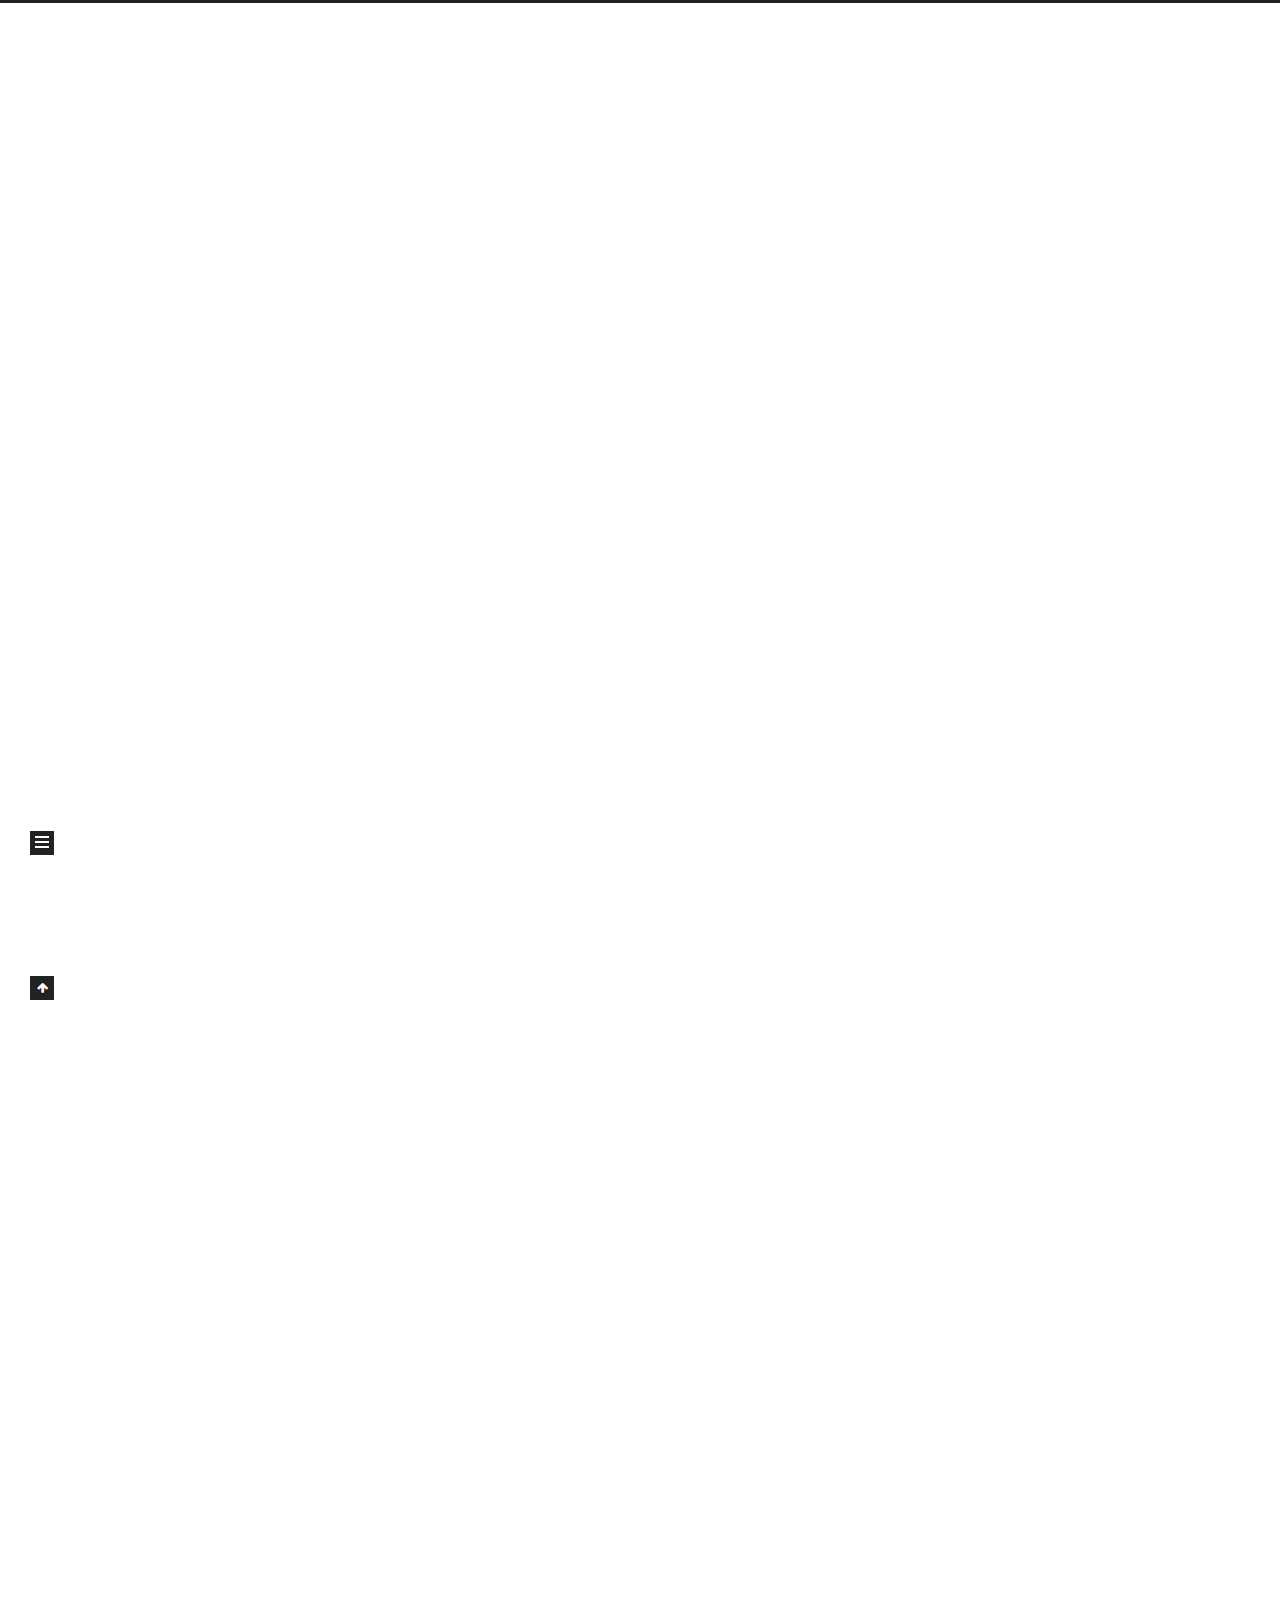
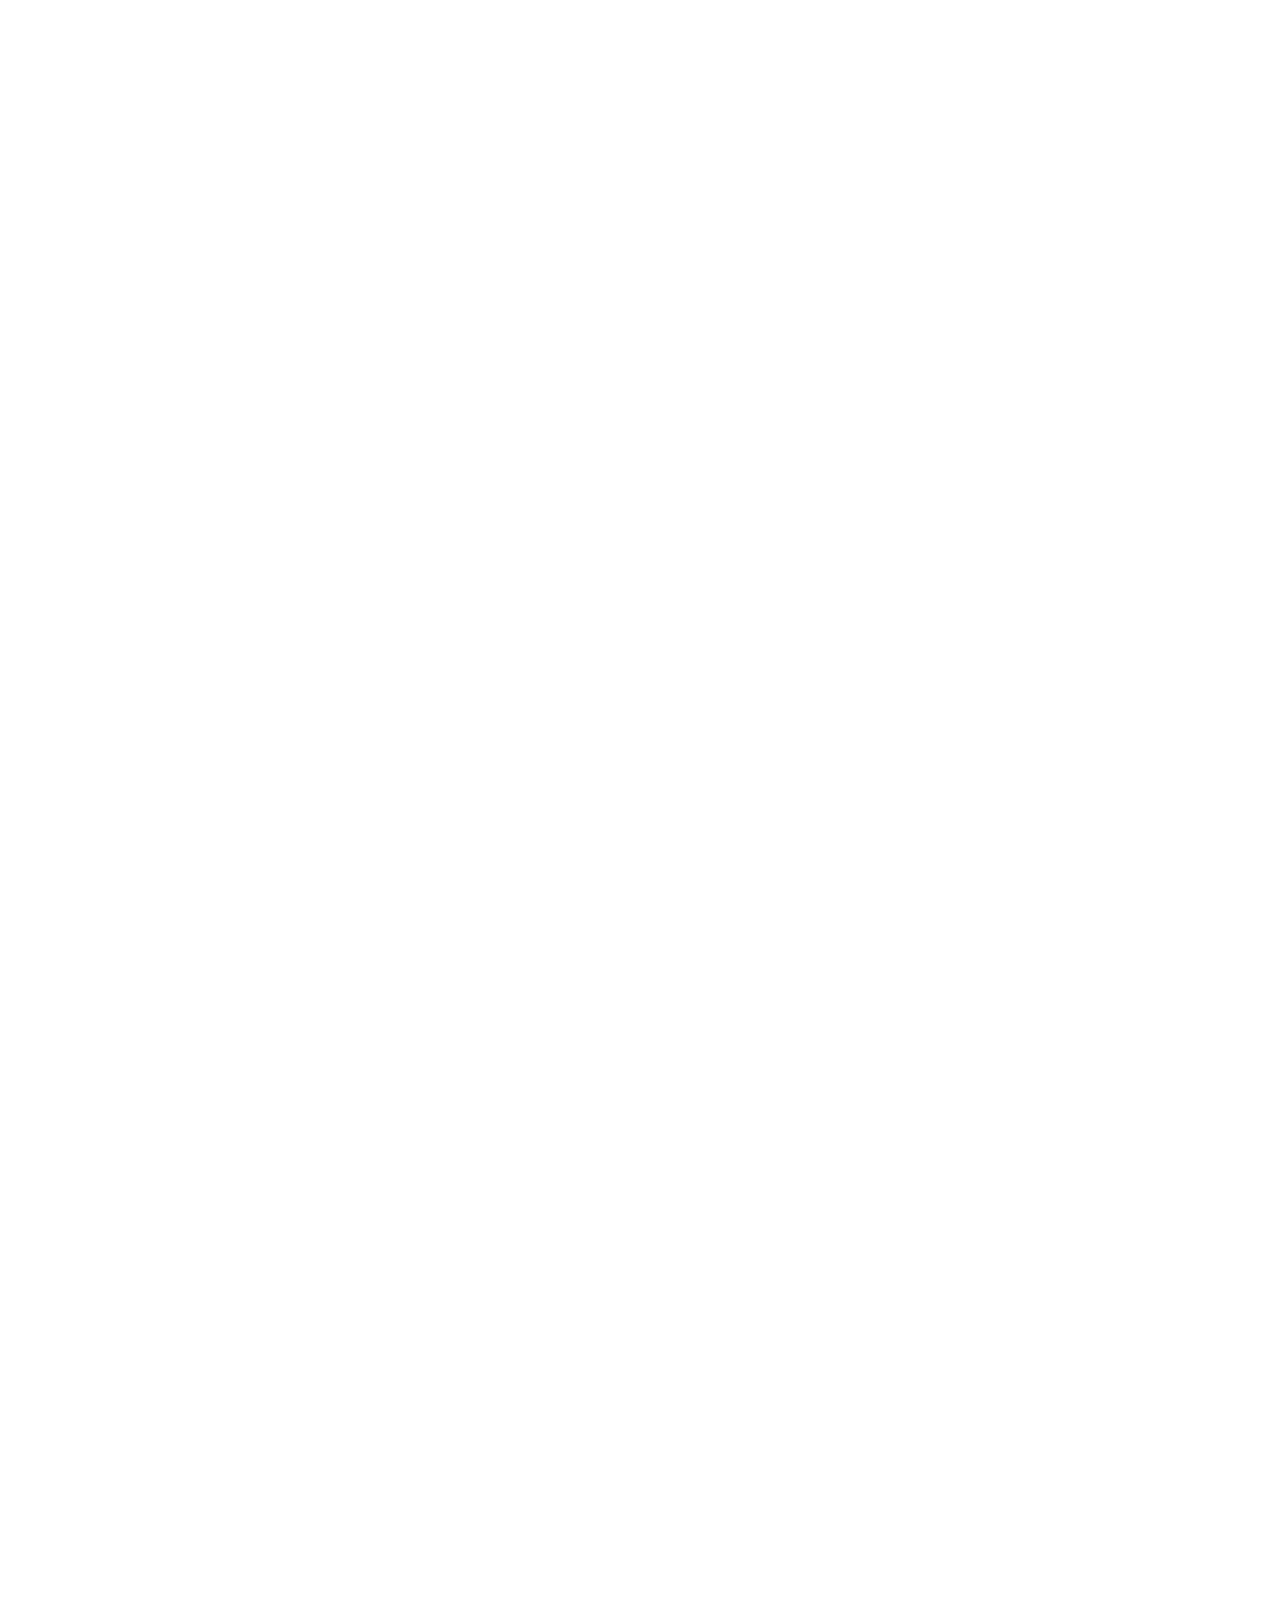
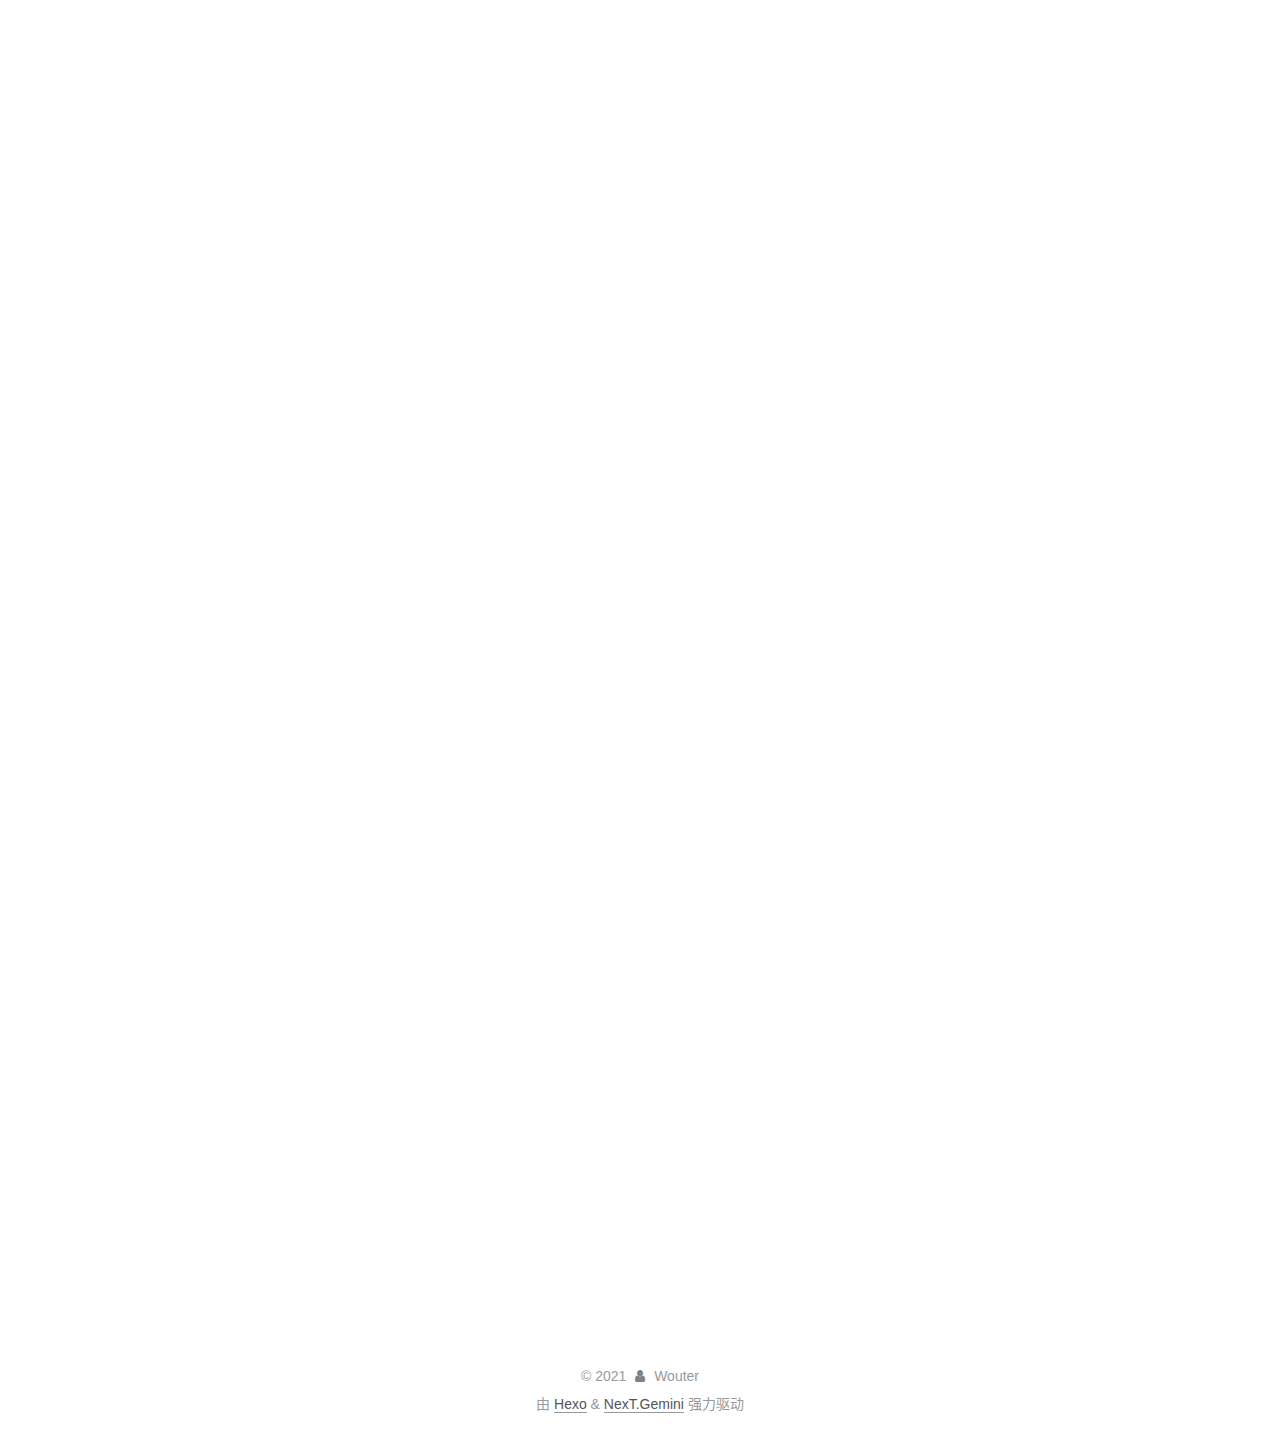
<file: 2021/10/25/Hexo+Github搭建博客教程/index.html>
<!DOCTYPE html>
<html lang="zh-CN">
<head>
  <meta charset="UTF-8">
<meta name="viewport" content="width=device-width, initial-scale=1, maximum-scale=2">
<meta name="theme-color" content="#222">
<meta name="generator" content="Hexo 5.4.0">
  <link rel="apple-touch-icon" sizes="180x180" href="/images/apple-touch-icon-next.png">
  <link rel="icon" type="image/png" sizes="32x32" href="/images/favicon-32x32-next.png">
  <link rel="icon" type="image/png" sizes="16x16" href="/images/favicon-16x16-next.png">
  <link rel="mask-icon" href="/images/logo.svg" color="#222">

<link rel="stylesheet" href="/css/main.css">


<link rel="stylesheet" href="/lib/font-awesome/css/font-awesome.min.css">

<script id="hexo-configurations">
    var NexT = window.NexT || {};
    var CONFIG = {"hostname":"example.com","root":"/","scheme":"Gemini","version":"7.8.0","exturl":false,"sidebar":{"position":"left","display":"post","padding":18,"offset":12,"onmobile":false},"copycode":{"enable":false,"show_result":false,"style":null},"back2top":{"enable":true,"sidebar":false,"scrollpercent":false},"bookmark":{"enable":false,"color":"#222","save":"auto"},"fancybox":false,"mediumzoom":false,"lazyload":false,"pangu":false,"comments":{"style":"tabs","active":null,"storage":true,"lazyload":false,"nav":null},"algolia":{"hits":{"per_page":10},"labels":{"input_placeholder":"Search for Posts","hits_empty":"We didn't find any results for the search: ${query}","hits_stats":"${hits} results found in ${time} ms"}},"localsearch":{"enable":false,"trigger":"auto","top_n_per_article":1,"unescape":false,"preload":false},"motion":{"enable":true,"async":false,"transition":{"post_block":"fadeIn","post_header":"slideDownIn","post_body":"slideDownIn","coll_header":"slideLeftIn","sidebar":"slideUpIn"}}};
  </script>

  <meta name="description" content="Hexo + Github 搭建博客教程（仍在施工…）关于 HexoHexo 是一个轻量的博客框架，有着渲染快（基于 Node.js ）、支持 Markdown 语法等特点  Hexo is A fast, simple &amp; powerful blog framework.  最重要的 Hexo 搭建过程简单快速！而且 Hexo 有详细的官方中文文档，十分方便 PS： 作者是台北人 @to">
<meta property="og:type" content="article">
<meta property="og:title" content="Hexo + Github 搭建博客教程">
<meta property="og:url" content="http://example.com/2021/10/25/Hexo+Github%E6%90%AD%E5%BB%BA%E5%8D%9A%E5%AE%A2%E6%95%99%E7%A8%8B/index.html">
<meta property="og:site_name" content="Wouter&#39;s Blog">
<meta property="og:description" content="Hexo + Github 搭建博客教程（仍在施工…）关于 HexoHexo 是一个轻量的博客框架，有着渲染快（基于 Node.js ）、支持 Markdown 语法等特点  Hexo is A fast, simple &amp; powerful blog framework.  最重要的 Hexo 搭建过程简单快速！而且 Hexo 有详细的官方中文文档，十分方便 PS： 作者是台北人 @to">
<meta property="og:locale" content="zh_CN">
<meta property="article:published_time" content="2021-10-25T12:52:30.000Z">
<meta property="article:modified_time" content="2021-10-26T13:55:57.219Z">
<meta property="article:author" content="Wouter">
<meta name="twitter:card" content="summary">

<link rel="canonical" href="http://example.com/2021/10/25/Hexo+Github%E6%90%AD%E5%BB%BA%E5%8D%9A%E5%AE%A2%E6%95%99%E7%A8%8B/">


<script id="page-configurations">
  // https://hexo.io/docs/variables.html
  CONFIG.page = {
    sidebar: "",
    isHome : false,
    isPost : true,
    lang   : 'zh-CN'
  };
</script>

  <title>Hexo + Github 搭建博客教程 | Wouter's Blog</title>
  






  <noscript>
  <style>
  .use-motion .brand,
  .use-motion .menu-item,
  .sidebar-inner,
  .use-motion .post-block,
  .use-motion .pagination,
  .use-motion .comments,
  .use-motion .post-header,
  .use-motion .post-body,
  .use-motion .collection-header { opacity: initial; }

  .use-motion .site-title,
  .use-motion .site-subtitle {
    opacity: initial;
    top: initial;
  }

  .use-motion .logo-line-before i { left: initial; }
  .use-motion .logo-line-after i { right: initial; }
  </style>
</noscript>

</head>

<body itemscope itemtype="http://schema.org/WebPage">
  <div class="container use-motion">
    <div class="headband"></div>

    <header class="header" itemscope itemtype="http://schema.org/WPHeader">
      <div class="header-inner"><div class="site-brand-container">
  <div class="site-nav-toggle">
    <div class="toggle" aria-label="切换导航栏">
      <span class="toggle-line toggle-line-first"></span>
      <span class="toggle-line toggle-line-middle"></span>
      <span class="toggle-line toggle-line-last"></span>
    </div>
  </div>

  <div class="site-meta">

    <a href="/" class="brand" rel="start">
      <span class="logo-line-before"><i></i></span>
      <h1 class="site-title">Wouter's Blog</h1>
      <span class="logo-line-after"><i></i></span>
    </a>
  </div>

  <div class="site-nav-right">
    <div class="toggle popup-trigger">
    </div>
  </div>
</div>




<nav class="site-nav">
  <ul id="menu" class="menu">
        <li class="menu-item menu-item-home">

    <a href="/" rel="section"><i class="fa fa-fw fa-home"></i>首页</a>

  </li>
        <li class="menu-item menu-item-archives">

    <a href="/archives/" rel="section"><i class="fa fa-fw fa-archive"></i>归档</a>

  </li>
  </ul>
</nav>




</div>
    </header>

    
  <div class="back-to-top">
    <i class="fa fa-arrow-up"></i>
    <span>0%</span>
  </div>


    <main class="main">
      <div class="main-inner">
        <div class="content-wrap">
          

          <div class="content post posts-expand">
            

    
  
  
  <article itemscope itemtype="http://schema.org/Article" class="post-block" lang="zh-CN">
    <link itemprop="mainEntityOfPage" href="http://example.com/2021/10/25/Hexo+Github%E6%90%AD%E5%BB%BA%E5%8D%9A%E5%AE%A2%E6%95%99%E7%A8%8B/">

    <span hidden itemprop="author" itemscope itemtype="http://schema.org/Person">
      <meta itemprop="image" content="/images/avatar.gif">
      <meta itemprop="name" content="Wouter">
      <meta itemprop="description" content="">
    </span>

    <span hidden itemprop="publisher" itemscope itemtype="http://schema.org/Organization">
      <meta itemprop="name" content="Wouter's Blog">
    </span>
      <header class="post-header">
        <h1 class="post-title" itemprop="name headline">
          Hexo + Github 搭建博客教程
        </h1>

        <div class="post-meta">
            <span class="post-meta-item">
              <span class="post-meta-item-icon">
                <i class="fa fa-calendar-o"></i>
              </span>
              <span class="post-meta-item-text">发表于</span>

              <time title="创建时间：2021-10-25 20:52:30" itemprop="dateCreated datePublished" datetime="2021-10-25T20:52:30+08:00">2021-10-25</time>
            </span>
              <span class="post-meta-item">
                <span class="post-meta-item-icon">
                  <i class="fa fa-calendar-check-o"></i>
                </span>
                <span class="post-meta-item-text">更新于</span>
                <time title="修改时间：2021-10-26 21:55:57" itemprop="dateModified" datetime="2021-10-26T21:55:57+08:00">2021-10-26</time>
              </span>

          

        </div>
      </header>

    
    
    
    <div class="post-body" itemprop="articleBody">

      
        <h1 id="Hexo-Github-搭建博客教程（仍在施工…）"><a href="#Hexo-Github-搭建博客教程（仍在施工…）" class="headerlink" title="Hexo + Github 搭建博客教程（仍在施工…）"></a>Hexo + Github 搭建博客教程（仍在施工…）</h1><h2 id="关于-Hexo"><a href="#关于-Hexo" class="headerlink" title="关于 Hexo"></a>关于 Hexo</h2><p>Hexo 是一个轻量的博客框架，有着渲染快（基于 Node.js ）、支持 Markdown 语法等特点</p>
<blockquote>
<p>Hexo is A fast, simple &amp; powerful blog framework.</p>
</blockquote>
<p>最重要的 Hexo 搭建过程简单快速！而且 Hexo 有详细的<a target="_blank" rel="noopener" href="https://hexo.io/zh-cn/">官方中文文档</a>，十分方便</p>
<p>PS： 作者是台北人 @tommy351</p>
<p>搭建完的 Hexo 静态博客可以挂载在  Github page 平台上，维护方便，且不需要支出额外的服务器成本！</p>
<p>一些提示：</p>
<ul>
<li><p>本教程主要面向 Windows 系统用户</p>
</li>
<li><p><strong>Windows 管理员权限 + 翻墙</strong>可以解决搭建过程中 90% 的问题</p>
</li>
</ul>
<h2 id="Node-js"><a href="#Node-js" class="headerlink" title="Node.js"></a>Node.js</h2><h3 id="Node-js-下载"><a href="#Node-js-下载" class="headerlink" title="Node.js 下载"></a>Node.js 下载</h3><p>Node.js 是一个跨平台的 JavaScript 运行时环境</p>
<blockquote>
<p>Node.js is a JavaScript runtime built on Chrome’s V8 JavaScript engine.</p>
</blockquote>
<p>官网下载地址：<a target="_blank" rel="noopener" href="https://nodejs.org/en/download/">https://nodejs.org/en/download/</a></p>
<p>高版本的 Node.js 会自带 npm，随着 Node.js 的安装一起自动安装</p>
<p>安装完后可以通过 cmd 查看 Node.js 和 npm 的版本号以确认是否安装成功</p>
<figure class="highlight plaintext"><table><tr><td class="gutter"><pre><span class="line">1</span><br><span class="line">2</span><br></pre></td><td class="code"><pre><span class="line">node -v</span><br><span class="line">npm -v</span><br></pre></td></tr></table></figure>



<h3 id="环境配置"><a href="#环境配置" class="headerlink" title="环境配置"></a>环境配置</h3><h4 id="全局模块及缓存路径"><a href="#全局模块及缓存路径" class="headerlink" title="全局模块及缓存路径"></a>全局模块及缓存路径</h4><p>主要配置的是 npm 安装的全局模块所在的路径，以及缓存cache的路径</p>
<p>建议将 npm 安装全局模块所在路径和缓存路径放在 Node.js 安装的文件夹中</p>
<p>具体做法：</p>
<ol>
<li><p>在安装 Node.js 的文件夹【…/nodejs】下创建两个文件夹【node_global】及【node_cache】</p>
</li>
<li><p>然后在 cmd &amp; powershell 输入以下下命令：</p>
</li>
</ol>
<figure class="highlight plaintext"><table><tr><td class="gutter"><pre><span class="line">1</span><br><span class="line">2</span><br></pre></td><td class="code"><pre><span class="line">npm config set prefix &quot;指定文件夹/node_global&quot;</span><br><span class="line">npm config set cache &quot;指定文件夹/node_cache&quot;</span><br></pre></td></tr></table></figure>



<h4 id="环境变量"><a href="#环境变量" class="headerlink" title="环境变量"></a>环境变量</h4><blockquote>
<p>让系统能找到 npm 的全局路径</p>
</blockquote>
<p>具体做法：</p>
<ol>
<li><p>进入 “ 高级 ” 中的【环境变量】</p>
</li>
<li><p>在【系统变量】下新建【NODE_PATH】，输入【指定文件夹/node_modules】</p>
</li>
<li><p>将【用户变量】下的【Path】修改为【指定文件夹/node_global】</p>
</li>
</ol>
<h3 id="关于-npm-install"><a href="#关于-npm-install" class="headerlink" title="关于 npm install"></a>关于 npm install</h3><ul>
<li>使用带 -g 的 npm install 意味着全局安装，要下载的模块会下载到之前设定好的【指定文件夹/node_modules】目录中</li>
</ul>
<figure class="highlight plaintext"><table><tr><td class="gutter"><pre><span class="line">1</span><br></pre></td><td class="code"><pre><span class="line">npm install &quot;指定模块&quot; -g</span><br></pre></td></tr></table></figure>

<ul>
<li>使用不带 -g 的 npm install 会把要下载的模块下载到当前目录的 【node_modules】文件夹下，如果没有该文件夹会自动生成</li>
</ul>
<figure class="highlight plaintext"><table><tr><td class="gutter"><pre><span class="line">1</span><br></pre></td><td class="code"><pre><span class="line">npm install &quot;指定模块&quot;</span><br></pre></td></tr></table></figure>





<h2 id="Git-下载"><a href="#Git-下载" class="headerlink" title="Git 下载"></a>Git 下载</h2><p>Git 是一个开源的分布式版本控制系统</p>
<blockquote>
<p>Git is a free and open source distributed version control system, </p>
<p>designed to handle everything from small to very large projects with speed and efficiency.</p>
</blockquote>
<p>Git 官网：<a target="_blank" rel="noopener" href="https://git-scm.com/download/win">https://git-scm.com/download/win</a></p>
<p>安装时有 ”Recommended“ 的选项就选该选项，没有就按默认的复选框勾选情况一直 next 下去就好了 </p>
<p>安装完后可以通过 Git Bash  查看 Git 的版本号以确认是否安装成功</p>
<figure class="highlight plaintext"><table><tr><td class="gutter"><pre><span class="line">1</span><br></pre></td><td class="code"><pre><span class="line">git --version</span><br></pre></td></tr></table></figure>







<h2 id="Hexo-安装及建站"><a href="#Hexo-安装及建站" class="headerlink" title="Hexo 安装及建站"></a>Hexo 安装及建站</h2><p>步骤如下：</p>
<ol>
<li><p>新建一个名为 “Blog” 文件夹，用来存放博客文件（建议在 D 盘目录下新建，例如 “D:/Blog”）</p>
</li>
<li><p>通过 “管理员身份运行” 的方式打开 Git Bash，以下步骤均在 Git Bash 中进行</p>
</li>
<li><p>进入博客文件夹</p>
</li>
</ol>
<figure class="highlight plaintext"><table><tr><td class="gutter"><pre><span class="line">1</span><br></pre></td><td class="code"><pre><span class="line">cd D:/Blog</span><br></pre></td></tr></table></figure>

<ol start="4">
<li>下载 Hexo</li>
</ol>
<figure class="highlight plaintext"><table><tr><td class="gutter"><pre><span class="line">1</span><br></pre></td><td class="code"><pre><span class="line">npm install hexo-cli -g</span><br></pre></td></tr></table></figure>

<ol start="5">
<li>检查 Hexo 版本</li>
</ol>
<figure class="highlight plaintext"><table><tr><td class="gutter"><pre><span class="line">1</span><br></pre></td><td class="code"><pre><span class="line">hexo -v</span><br></pre></td></tr></table></figure>

<ol start="6">
<li>安装 Hexo（和第四步作用类似）</li>
</ol>
<figure class="highlight plaintext"><table><tr><td class="gutter"><pre><span class="line">1</span><br></pre></td><td class="code"><pre><span class="line">npm install hexo -g</span><br></pre></td></tr></table></figure>

<ol start="7">
<li>初始化 Hexo 博客</li>
</ol>
<figure class="highlight plaintext"><table><tr><td class="gutter"><pre><span class="line">1</span><br></pre></td><td class="code"><pre><span class="line">hexo init</span><br></pre></td></tr></table></figure>

<ol start="8">
<li>在本地启动服务，查看 Hexo  </li>
</ol>
<figure class="highlight plaintext"><table><tr><td class="gutter"><pre><span class="line">1</span><br></pre></td><td class="code"><pre><span class="line">hexo s</span><br></pre></td></tr></table></figure>





<h2 id="Github-创建博客仓库"><a href="#Github-创建博客仓库" class="headerlink" title="Github 创建博客仓库"></a>Github 创建博客仓库</h2><h2 id="SSH-Keys-绑定"><a href="#SSH-Keys-绑定" class="headerlink" title="SSH Keys 绑定"></a>SSH Keys 绑定</h2><h2 id="部署-Hexo-到-Github"><a href="#部署-Hexo-到-Github" class="headerlink" title="部署 Hexo 到 Github"></a>部署 Hexo 到 Github</h2><h2 id="Git-分支实现多终端写博客"><a href="#Git-分支实现多终端写博客" class="headerlink" title="Git 分支实现多终端写博客"></a>Git 分支实现多终端写博客</h2>
    </div>

    
    
    

      <footer class="post-footer">

        


        
    <div class="post-nav">
      <div class="post-nav-item">
    <a href="/2021/10/24/The%20Dormouse's%20story/" rel="prev" title="The Dormouse's Story">
      <i class="fa fa-chevron-left"></i> The Dormouse's Story
    </a></div>
      <div class="post-nav-item"></div>
    </div>
      </footer>
    
  </article>
  
  
  



          </div>
          

<script>
  window.addEventListener('tabs:register', () => {
    let { activeClass } = CONFIG.comments;
    if (CONFIG.comments.storage) {
      activeClass = localStorage.getItem('comments_active') || activeClass;
    }
    if (activeClass) {
      let activeTab = document.querySelector(`a[href="#comment-${activeClass}"]`);
      if (activeTab) {
        activeTab.click();
      }
    }
  });
  if (CONFIG.comments.storage) {
    window.addEventListener('tabs:click', event => {
      if (!event.target.matches('.tabs-comment .tab-content .tab-pane')) return;
      let commentClass = event.target.classList[1];
      localStorage.setItem('comments_active', commentClass);
    });
  }
</script>

        </div>
          
  
  <div class="toggle sidebar-toggle">
    <span class="toggle-line toggle-line-first"></span>
    <span class="toggle-line toggle-line-middle"></span>
    <span class="toggle-line toggle-line-last"></span>
  </div>

  <aside class="sidebar">
    <div class="sidebar-inner">

      <ul class="sidebar-nav motion-element">
        <li class="sidebar-nav-toc">
          文章目录
        </li>
        <li class="sidebar-nav-overview">
          站点概览
        </li>
      </ul>

      <!--noindex-->
      <div class="post-toc-wrap sidebar-panel">
          <div class="post-toc motion-element"><ol class="nav"><li class="nav-item nav-level-1"><a class="nav-link" href="#Hexo-Github-%E6%90%AD%E5%BB%BA%E5%8D%9A%E5%AE%A2%E6%95%99%E7%A8%8B%EF%BC%88%E4%BB%8D%E5%9C%A8%E6%96%BD%E5%B7%A5%E2%80%A6%EF%BC%89"><span class="nav-number">1.</span> <span class="nav-text">Hexo + Github 搭建博客教程（仍在施工…）</span></a><ol class="nav-child"><li class="nav-item nav-level-2"><a class="nav-link" href="#%E5%85%B3%E4%BA%8E-Hexo"><span class="nav-number">1.1.</span> <span class="nav-text">关于 Hexo</span></a></li><li class="nav-item nav-level-2"><a class="nav-link" href="#Node-js"><span class="nav-number">1.2.</span> <span class="nav-text">Node.js</span></a><ol class="nav-child"><li class="nav-item nav-level-3"><a class="nav-link" href="#Node-js-%E4%B8%8B%E8%BD%BD"><span class="nav-number">1.2.1.</span> <span class="nav-text">Node.js 下载</span></a></li><li class="nav-item nav-level-3"><a class="nav-link" href="#%E7%8E%AF%E5%A2%83%E9%85%8D%E7%BD%AE"><span class="nav-number">1.2.2.</span> <span class="nav-text">环境配置</span></a><ol class="nav-child"><li class="nav-item nav-level-4"><a class="nav-link" href="#%E5%85%A8%E5%B1%80%E6%A8%A1%E5%9D%97%E5%8F%8A%E7%BC%93%E5%AD%98%E8%B7%AF%E5%BE%84"><span class="nav-number">1.2.2.1.</span> <span class="nav-text">全局模块及缓存路径</span></a></li><li class="nav-item nav-level-4"><a class="nav-link" href="#%E7%8E%AF%E5%A2%83%E5%8F%98%E9%87%8F"><span class="nav-number">1.2.2.2.</span> <span class="nav-text">环境变量</span></a></li></ol></li><li class="nav-item nav-level-3"><a class="nav-link" href="#%E5%85%B3%E4%BA%8E-npm-install"><span class="nav-number">1.2.3.</span> <span class="nav-text">关于 npm install</span></a></li></ol></li><li class="nav-item nav-level-2"><a class="nav-link" href="#Git-%E4%B8%8B%E8%BD%BD"><span class="nav-number">1.3.</span> <span class="nav-text">Git 下载</span></a></li><li class="nav-item nav-level-2"><a class="nav-link" href="#Hexo-%E5%AE%89%E8%A3%85%E5%8F%8A%E5%BB%BA%E7%AB%99"><span class="nav-number">1.4.</span> <span class="nav-text">Hexo 安装及建站</span></a></li><li class="nav-item nav-level-2"><a class="nav-link" href="#Github-%E5%88%9B%E5%BB%BA%E5%8D%9A%E5%AE%A2%E4%BB%93%E5%BA%93"><span class="nav-number">1.5.</span> <span class="nav-text">Github 创建博客仓库</span></a></li><li class="nav-item nav-level-2"><a class="nav-link" href="#SSH-Keys-%E7%BB%91%E5%AE%9A"><span class="nav-number">1.6.</span> <span class="nav-text">SSH Keys 绑定</span></a></li><li class="nav-item nav-level-2"><a class="nav-link" href="#%E9%83%A8%E7%BD%B2-Hexo-%E5%88%B0-Github"><span class="nav-number">1.7.</span> <span class="nav-text">部署 Hexo 到 Github</span></a></li><li class="nav-item nav-level-2"><a class="nav-link" href="#Git-%E5%88%86%E6%94%AF%E5%AE%9E%E7%8E%B0%E5%A4%9A%E7%BB%88%E7%AB%AF%E5%86%99%E5%8D%9A%E5%AE%A2"><span class="nav-number">1.8.</span> <span class="nav-text">Git 分支实现多终端写博客</span></a></li></ol></li></ol></div>
      </div>
      <!--/noindex-->

      <div class="site-overview-wrap sidebar-panel">
        <div class="site-author motion-element" itemprop="author" itemscope itemtype="http://schema.org/Person">
  <p class="site-author-name" itemprop="name">Wouter</p>
  <div class="site-description" itemprop="description"></div>
</div>
<div class="site-state-wrap motion-element">
  <nav class="site-state">
      <div class="site-state-item site-state-posts">
          <a href="/archives/">
        
          <span class="site-state-item-count">3</span>
          <span class="site-state-item-name">日志</span>
        </a>
      </div>
  </nav>
</div>



      </div>

    </div>
  </aside>
  <div id="sidebar-dimmer"></div>


      </div>
    </main>

    <footer class="footer">
      <div class="footer-inner">
        

        

<div class="copyright">
  
  &copy; 
  <span itemprop="copyrightYear">2021</span>
  <span class="with-love">
    <i class="fa fa-user"></i>
  </span>
  <span class="author" itemprop="copyrightHolder">Wouter</span>
</div>
  <div class="powered-by">由 <a href="https://hexo.io/" class="theme-link" rel="noopener" target="_blank">Hexo</a> & <a href="https://theme-next.org/" class="theme-link" rel="noopener" target="_blank">NexT.Gemini</a> 强力驱动
  </div>

        








      </div>
    </footer>
  </div>

  
  <script src="/lib/anime.min.js"></script>
  <script src="/lib/velocity/velocity.min.js"></script>
  <script src="/lib/velocity/velocity.ui.min.js"></script>

<script src="/js/utils.js"></script>

<script src="/js/motion.js"></script>


<script src="/js/schemes/pisces.js"></script>


<script src="/js/next-boot.js"></script>




  















  

  

</body>
</html>
</file>
<file: css/main.css>
:root {
  --body-bg-color: #fff;
  --content-bg-color: #fff;
  --card-bg-color: #f5f5f5;
  --text-color: #555;
  --link-color: #555;
  --link-hover-color: #222;
  --brand-color: #fff;
  --brand-hover-color: #fff;
  --table-row-odd-bg-color: #f9f9f9;
  --table-row-hover-bg-color: #f5f5f5;
  --menu-item-bg-color: #f5f5f5;
  --btn-default-bg: #222;
  --btn-default-color: #fff;
  --btn-default-border-color: #222;
  --btn-default-hover-bg: #fff;
  --btn-default-hover-color: #222;
  --btn-default-hover-border-color: #222;
}
html {
  line-height: 1.15; /* 1 */
  -webkit-text-size-adjust: 100%; /* 2 */
}
body {
  margin: 0;
}
main {
  display: block;
}
h1 {
  font-size: 2em;
  margin: 0.67em 0;
}
hr {
  box-sizing: content-box; /* 1 */
  height: 0; /* 1 */
  overflow: visible; /* 2 */
}
pre {
  font-family: monospace, monospace; /* 1 */
  font-size: 1em; /* 2 */
}
a {
  background: transparent;
}
abbr[title] {
  border-bottom: none; /* 1 */
  text-decoration: underline; /* 2 */
  text-decoration: underline dotted; /* 2 */
}
b,
strong {
  font-weight: bolder;
}
code,
kbd,
samp {
  font-family: monospace, monospace; /* 1 */
  font-size: 1em; /* 2 */
}
small {
  font-size: 80%;
}
sub,
sup {
  font-size: 75%;
  line-height: 0;
  position: relative;
  vertical-align: baseline;
}
sub {
  bottom: -0.25em;
}
sup {
  top: -0.5em;
}
img {
  border-style: none;
}
button,
input,
optgroup,
select,
textarea {
  font-family: inherit; /* 1 */
  font-size: 100%; /* 1 */
  line-height: 1.15; /* 1 */
  margin: 0; /* 2 */
}
button,
input {
/* 1 */
  overflow: visible;
}
button,
select {
/* 1 */
  text-transform: none;
}
button,
[type='button'],
[type='reset'],
[type='submit'] {
  -webkit-appearance: button;
}
button::-moz-focus-inner,
[type='button']::-moz-focus-inner,
[type='reset']::-moz-focus-inner,
[type='submit']::-moz-focus-inner {
  border-style: none;
  padding: 0;
}
button:-moz-focusring,
[type='button']:-moz-focusring,
[type='reset']:-moz-focusring,
[type='submit']:-moz-focusring {
  outline: 1px dotted ButtonText;
}
fieldset {
  padding: 0.35em 0.75em 0.625em;
}
legend {
  box-sizing: border-box; /* 1 */
  color: inherit; /* 2 */
  display: table; /* 1 */
  max-width: 100%; /* 1 */
  padding: 0; /* 3 */
  white-space: normal; /* 1 */
}
progress {
  vertical-align: baseline;
}
textarea {
  overflow: auto;
}
[type='checkbox'],
[type='radio'] {
  box-sizing: border-box; /* 1 */
  padding: 0; /* 2 */
}
[type='number']::-webkit-inner-spin-button,
[type='number']::-webkit-outer-spin-button {
  height: auto;
}
[type='search'] {
  outline-offset: -2px; /* 2 */
  -webkit-appearance: textfield; /* 1 */
}
[type='search']::-webkit-search-decoration {
  -webkit-appearance: none;
}
::-webkit-file-upload-button {
  font: inherit; /* 2 */
  -webkit-appearance: button; /* 1 */
}
details {
  display: block;
}
summary {
  display: list-item;
}
template {
  display: none;
}
[hidden] {
  display: none;
}
::selection {
  background: #262a30;
  color: #eee;
}
html,
body {
  height: 100%;
}
body {
  background: var(--body-bg-color);
  color: var(--text-color);
  font-family: 'Lato', "PingFang SC", "Microsoft YaHei", sans-serif;
  font-size: 1em;
  line-height: 2;
}
@media (max-width: 991px) {
  body {
    padding-left: 0 !important;
    padding-right: 0 !important;
  }
}
h1,
h2,
h3,
h4,
h5,
h6 {
  font-family: 'Lato', "PingFang SC", "Microsoft YaHei", sans-serif;
  font-weight: bold;
  line-height: 1.5;
  margin: 20px 0 15px;
}
h1 {
  font-size: 1.5em;
}
h2 {
  font-size: 1.375em;
}
h3 {
  font-size: 1.25em;
}
h4 {
  font-size: 1.125em;
}
h5 {
  font-size: 1em;
}
h6 {
  font-size: 0.875em;
}
p {
  margin: 0 0 20px 0;
}
a,
span.exturl {
  border-bottom: 1px solid #999;
  color: var(--link-color);
  outline: 0;
  text-decoration: none;
  overflow-wrap: break-word;
  word-wrap: break-word;
  cursor: pointer;
}
a:hover,
span.exturl:hover {
  border-bottom-color: var(--link-hover-color);
  color: var(--link-hover-color);
}
iframe,
img,
video {
  display: block;
  margin-left: auto;
  margin-right: auto;
  max-width: 100%;
}
hr {
  background-image: repeating-linear-gradient(-45deg, #ddd, #ddd 4px, transparent 4px, transparent 8px);
  border: 0;
  height: 3px;
  margin: 40px 0;
}
blockquote {
  border-left: 4px solid #ddd;
  color: #666;
  margin: 0;
  padding: 0 15px;
}
blockquote cite::before {
  content: '-';
  padding: 0 5px;
}
dt {
  font-weight: bold;
}
dd {
  margin: 0;
  padding: 0;
}
kbd {
  background-color: #f5f5f5;
  background-image: linear-gradient(#eee, #fff, #eee);
  border: 1px solid #ccc;
  border-radius: 0.2em;
  box-shadow: 0.1em 0.1em 0.2em rgba(0,0,0,0.1);
  color: #555;
  font-family: inherit;
  padding: 0.1em 0.3em;
  white-space: nowrap;
}
.table-container {
  overflow: auto;
}
table {
  border-collapse: collapse;
  border-spacing: 0;
  font-size: 0.875em;
  margin: 0 0 20px 0;
  width: 100%;
}
tbody tr:nth-of-type(odd) {
  background: var(--table-row-odd-bg-color);
}
tbody tr:hover {
  background: var(--table-row-hover-bg-color);
}
caption,
th,
td {
  font-weight: normal;
  padding: 8px;
  text-align: left;
  vertical-align: middle;
}
th,
td {
  border: 1px solid #ddd;
  border-bottom: 3px solid #ddd;
}
th {
  font-weight: 700;
  padding-bottom: 10px;
}
td {
  border-bottom-width: 1px;
}
.btn {
  background: var(--btn-default-bg);
  border: 2px solid var(--btn-default-border-color);
  border-radius: 0;
  color: var(--btn-default-color);
  display: inline-block;
  font-size: 0.875em;
  line-height: 2;
  padding: 0 20px;
  text-decoration: none;
  transition-property: background-color;
  transition-delay: 0s;
  transition-duration: 0.2s;
  transition-timing-function: ease-in-out;
}
.btn:hover {
  background: var(--btn-default-hover-bg);
  border-color: var(--btn-default-hover-border-color);
  color: var(--btn-default-hover-color);
}
.btn + .btn {
  margin: 0 0 8px 8px;
}
.btn .fa-fw {
  text-align: left;
  width: 1.285714285714286em;
}
.toggle {
  line-height: 0;
}
.toggle .toggle-line {
  background: #fff;
  display: inline-block;
  height: 2px;
  left: 0;
  position: relative;
  top: 0;
  transition: all 0.4s;
  vertical-align: top;
  width: 100%;
}
.toggle .toggle-line:not(:first-child) {
  margin-top: 3px;
}
.toggle.toggle-arrow .toggle-line-first {
  left: 50%;
  top: 2px;
  transform: rotate(45deg);
  width: 50%;
}
.toggle.toggle-arrow .toggle-line-middle {
  left: 2px;
  width: 90%;
}
.toggle.toggle-arrow .toggle-line-last {
  left: 50%;
  top: -2px;
  transform: rotate(-45deg);
  width: 50%;
}
.toggle.toggle-close .toggle-line-first {
  transform: rotate(-45deg);
  top: 5px;
}
.toggle.toggle-close .toggle-line-middle {
  opacity: 0;
}
.toggle.toggle-close .toggle-line-last {
  transform: rotate(45deg);
  top: -5px;
}
.highlight,
pre {
  background: #f7f7f7;
  color: #4d4d4c;
  line-height: 1.6;
  margin: 0 auto 20px;
}
pre,
code {
  font-family: consolas, Menlo, monospace, "PingFang SC", "Microsoft YaHei";
}
code {
  background: #eee;
  border-radius: 3px;
  color: #555;
  padding: 2px 4px;
  overflow-wrap: break-word;
  word-wrap: break-word;
}
.highlight *::selection {
  background: #d6d6d6;
}
.highlight pre {
  border: 0;
  margin: 0;
  padding: 10px 0;
}
.highlight table {
  border: 0;
  margin: 0;
  width: auto;
}
.highlight td {
  border: 0;
  padding: 0;
}
.highlight figcaption {
  background: #eff2f3;
  color: #4d4d4c;
  display: flex;
  font-size: 0.875em;
  justify-content: space-between;
  line-height: 1.2;
  padding: 0.5em;
}
.highlight figcaption a {
  color: #4d4d4c;
}
.highlight figcaption a:hover {
  border-bottom-color: #4d4d4c;
}
.highlight .gutter {
  -moz-user-select: none;
  -ms-user-select: none;
  -webkit-user-select: none;
  user-select: none;
}
.highlight .gutter pre {
  background: #eff2f3;
  color: #869194;
  padding-left: 10px;
  padding-right: 10px;
  text-align: right;
}
.highlight .code pre {
  background: #f7f7f7;
  padding-left: 10px;
  width: 100%;
}
.gist table {
  width: auto;
}
.gist table td {
  border: 0;
}
pre {
  overflow: auto;
  padding: 10px;
}
pre code {
  background: none;
  color: #4d4d4c;
  font-size: 0.875em;
  padding: 0;
  text-shadow: none;
}
pre .deletion {
  background: #fdd;
}
pre .addition {
  background: #dfd;
}
pre .meta {
  color: #eab700;
  -moz-user-select: none;
  -ms-user-select: none;
  -webkit-user-select: none;
  user-select: none;
}
pre .comment {
  color: #8e908c;
}
pre .variable,
pre .attribute,
pre .tag,
pre .name,
pre .regexp,
pre .ruby .constant,
pre .xml .tag .title,
pre .xml .pi,
pre .xml .doctype,
pre .html .doctype,
pre .css .id,
pre .css .class,
pre .css .pseudo {
  color: #c82829;
}
pre .number,
pre .preprocessor,
pre .built_in,
pre .builtin-name,
pre .literal,
pre .params,
pre .constant,
pre .command {
  color: #f5871f;
}
pre .ruby .class .title,
pre .css .rules .attribute,
pre .string,
pre .symbol,
pre .value,
pre .inheritance,
pre .header,
pre .ruby .symbol,
pre .xml .cdata,
pre .special,
pre .formula {
  color: #718c00;
}
pre .title,
pre .css .hexcolor {
  color: #3e999f;
}
pre .function,
pre .python .decorator,
pre .python .title,
pre .ruby .function .title,
pre .ruby .title .keyword,
pre .perl .sub,
pre .javascript .title,
pre .coffeescript .title {
  color: #4271ae;
}
pre .keyword,
pre .javascript .function {
  color: #8959a8;
}
.blockquote-center {
  border-left: none;
  margin: 40px 0;
  padding: 0;
  position: relative;
  text-align: center;
}
.blockquote-center::before,
.blockquote-center::after {
  background-repeat: no-repeat;
  background-size: 22px 22px;
  content: ' ';
  display: block;
  height: 24px;
  opacity: 0.2;
  position: absolute;
  width: 100%;
}
.blockquote-center::before {
  background-image: url("../images/quote-l.svg");
  background-position: 0 -6px;
  border-top: 1px solid #ccc;
  top: -20px;
}
.blockquote-center::after {
  background-image: url("../images/quote-r.svg");
  background-position: 100% 8px;
  border-bottom: 1px solid #ccc;
  bottom: -20px;
}
.blockquote-center p,
.blockquote-center div {
  text-align: center;
}
.post-body .group-picture img {
  margin: 0 auto;
  padding: 0 3px;
}
.group-picture-row {
  margin-bottom: 6px;
  overflow: hidden;
}
.group-picture-column {
  float: left;
  margin-bottom: 10px;
}
.post-body .label {
  color: #555;
  display: inline;
  padding: 0 2px;
}
.post-body .label.default {
  background: #f0f0f0;
}
.post-body .label.primary {
  background: #efe6f7;
}
.post-body .label.info {
  background: #e5f2f8;
}
.post-body .label.success {
  background: #e7f4e9;
}
.post-body .label.warning {
  background: #fcf6e1;
}
.post-body .label.danger {
  background: #fae8eb;
}
.post-body .tabs {
  margin-bottom: 20px;
}
.post-body .tabs,
.tabs-comment {
  display: block;
  padding-top: 10px;
  position: relative;
}
.post-body .tabs ul.nav-tabs,
.tabs-comment ul.nav-tabs {
  display: flex;
  flex-wrap: wrap;
  margin: 0;
  margin-bottom: -1px;
  padding: 0;
}
@media (max-width: 413px) {
  .post-body .tabs ul.nav-tabs,
  .tabs-comment ul.nav-tabs {
    display: block;
    margin-bottom: 5px;
  }
}
.post-body .tabs ul.nav-tabs li.tab,
.tabs-comment ul.nav-tabs li.tab {
  border-bottom: 1px solid #ddd;
  border-left: 1px solid transparent;
  border-right: 1px solid transparent;
  border-top: 3px solid transparent;
  flex-grow: 1;
  list-style-type: none;
  border-radius: 0 0 0 0;
}
@media (max-width: 413px) {
  .post-body .tabs ul.nav-tabs li.tab,
  .tabs-comment ul.nav-tabs li.tab {
    border-bottom: 1px solid transparent;
    border-left: 3px solid transparent;
    border-right: 1px solid transparent;
    border-top: 1px solid transparent;
  }
}
@media (max-width: 413px) {
  .post-body .tabs ul.nav-tabs li.tab,
  .tabs-comment ul.nav-tabs li.tab {
    border-radius: 0;
  }
}
.post-body .tabs ul.nav-tabs li.tab a,
.tabs-comment ul.nav-tabs li.tab a {
  border-bottom: initial;
  display: block;
  line-height: 1.8;
  outline: 0;
  padding: 0.25em 0.75em;
  text-align: center;
  transition-delay: 0s;
  transition-duration: 0.2s;
  transition-timing-function: ease-out;
}
.post-body .tabs ul.nav-tabs li.tab a i,
.tabs-comment ul.nav-tabs li.tab a i {
  width: 1.285714285714286em;
}
.post-body .tabs ul.nav-tabs li.tab.active,
.tabs-comment ul.nav-tabs li.tab.active {
  border-bottom: 1px solid transparent;
  border-left: 1px solid #ddd;
  border-right: 1px solid #ddd;
  border-top: 3px solid #fc6423;
}
@media (max-width: 413px) {
  .post-body .tabs ul.nav-tabs li.tab.active,
  .tabs-comment ul.nav-tabs li.tab.active {
    border-bottom: 1px solid #ddd;
    border-left: 3px solid #fc6423;
    border-right: 1px solid #ddd;
    border-top: 1px solid #ddd;
  }
}
.post-body .tabs ul.nav-tabs li.tab.active a,
.tabs-comment ul.nav-tabs li.tab.active a {
  color: var(--link-color);
  cursor: default;
}
.post-body .tabs .tab-content .tab-pane,
.tabs-comment .tab-content .tab-pane {
  border: 1px solid #ddd;
  border-top: 0;
  padding: 20px 20px 0 20px;
  border-radius: 0;
}
.post-body .tabs .tab-content .tab-pane:not(.active),
.tabs-comment .tab-content .tab-pane:not(.active) {
  display: none;
}
.post-body .tabs .tab-content .tab-pane.active,
.tabs-comment .tab-content .tab-pane.active {
  display: block;
}
.post-body .tabs .tab-content .tab-pane.active:nth-of-type(1),
.tabs-comment .tab-content .tab-pane.active:nth-of-type(1) {
  border-radius: 0 0 0 0;
}
@media (max-width: 413px) {
  .post-body .tabs .tab-content .tab-pane.active:nth-of-type(1),
  .tabs-comment .tab-content .tab-pane.active:nth-of-type(1) {
    border-radius: 0;
  }
}
.post-body .note {
  border-radius: 3px;
  margin-bottom: 20px;
  padding: 1em;
  position: relative;
  border: 1px solid #eee;
  border-left-width: 5px;
}
.post-body .note h2,
.post-body .note h3,
.post-body .note h4,
.post-body .note h5,
.post-body .note h6 {
  margin-top: 0;
  border-bottom: initial;
  margin-bottom: 0;
  padding-top: 0;
}
.post-body .note p:first-child,
.post-body .note ul:first-child,
.post-body .note ol:first-child,
.post-body .note table:first-child,
.post-body .note pre:first-child,
.post-body .note blockquote:first-child,
.post-body .note img:first-child {
  margin-top: 0;
}
.post-body .note p:last-child,
.post-body .note ul:last-child,
.post-body .note ol:last-child,
.post-body .note table:last-child,
.post-body .note pre:last-child,
.post-body .note blockquote:last-child,
.post-body .note img:last-child {
  margin-bottom: 0;
}
.post-body .note.default {
  border-left-color: #777;
}
.post-body .note.default h2,
.post-body .note.default h3,
.post-body .note.default h4,
.post-body .note.default h5,
.post-body .note.default h6 {
  color: #777;
}
.post-body .note.primary {
  border-left-color: #6f42c1;
}
.post-body .note.primary h2,
.post-body .note.primary h3,
.post-body .note.primary h4,
.post-body .note.primary h5,
.post-body .note.primary h6 {
  color: #6f42c1;
}
.post-body .note.info {
  border-left-color: #428bca;
}
.post-body .note.info h2,
.post-body .note.info h3,
.post-body .note.info h4,
.post-body .note.info h5,
.post-body .note.info h6 {
  color: #428bca;
}
.post-body .note.success {
  border-left-color: #5cb85c;
}
.post-body .note.success h2,
.post-body .note.success h3,
.post-body .note.success h4,
.post-body .note.success h5,
.post-body .note.success h6 {
  color: #5cb85c;
}
.post-body .note.warning {
  border-left-color: #f0ad4e;
}
.post-body .note.warning h2,
.post-body .note.warning h3,
.post-body .note.warning h4,
.post-body .note.warning h5,
.post-body .note.warning h6 {
  color: #f0ad4e;
}
.post-body .note.danger {
  border-left-color: #d9534f;
}
.post-body .note.danger h2,
.post-body .note.danger h3,
.post-body .note.danger h4,
.post-body .note.danger h5,
.post-body .note.danger h6 {
  color: #d9534f;
}
.pagination .prev,
.pagination .next,
.pagination .page-number,
.pagination .space {
  display: inline-block;
  margin: 0 10px;
  padding: 0 11px;
  position: relative;
  top: -1px;
}
@media (max-width: 767px) {
  .pagination .prev,
  .pagination .next,
  .pagination .page-number,
  .pagination .space {
    margin: 0 5px;
  }
}
.pagination {
  border-top: 1px solid #eee;
  margin: 120px 0 0;
  text-align: center;
}
.pagination .prev,
.pagination .next,
.pagination .page-number {
  border-bottom: 0;
  border-top: 1px solid #eee;
  transition-property: border-color;
  transition-delay: 0s;
  transition-duration: 0.2s;
  transition-timing-function: ease-in-out;
}
.pagination .prev:hover,
.pagination .next:hover,
.pagination .page-number:hover {
  border-top-color: #222;
}
.pagination .space {
  margin: 0;
  padding: 0;
}
.pagination .prev {
  margin-left: 0;
}
.pagination .next {
  margin-right: 0;
}
.pagination .page-number.current {
  background: #ccc;
  border-top-color: #ccc;
  color: #fff;
}
@media (max-width: 767px) {
  .pagination {
    border-top: none;
  }
  .pagination .prev,
  .pagination .next,
  .pagination .page-number {
    border-bottom: 1px solid #eee;
    border-top: 0;
    margin-bottom: 10px;
    padding: 0 10px;
  }
  .pagination .prev:hover,
  .pagination .next:hover,
  .pagination .page-number:hover {
    border-bottom-color: #222;
  }
}
.comments {
  margin-top: 60px;
  overflow: hidden;
}
.comment-button-group {
  display: flex;
  flex-wrap: wrap-reverse;
  justify-content: center;
  margin: 1em 0;
}
.comment-button-group .comment-button {
  margin: 0.1em 0.2em;
}
.comment-button-group .comment-button.active {
  background: var(--btn-default-hover-bg);
  border-color: var(--btn-default-hover-border-color);
  color: var(--btn-default-hover-color);
}
.comment-position {
  display: none;
}
.comment-position.active {
  display: block;
}
.tabs-comment {
  background: var(--content-bg-color);
  margin-top: 4em;
  padding-top: 0;
}
.tabs-comment .comments {
  border: 0;
  box-shadow: none;
  margin-top: 0;
  padding-top: 0;
}
.container {
  min-height: 100%;
  position: relative;
}
.main-inner {
  margin: 0 auto;
  width: 700px;
}
@media (min-width: 1200px) {
  .main-inner {
    width: 800px;
  }
}
@media (min-width: 1600px) {
  .main-inner {
    width: 900px;
  }
}
@media (max-width: 767px) {
  .content-wrap {
    padding: 0 20px;
  }
}
.header {
  background: transparent;
}
.header-inner {
  margin: 0 auto;
  width: 700px;
}
@media (min-width: 1200px) {
  .header-inner {
    width: 800px;
  }
}
@media (min-width: 1600px) {
  .header-inner {
    width: 900px;
  }
}
.site-brand-container {
  display: flex;
  flex-shrink: 0;
  padding: 0 10px;
}
.headband {
  background: #222;
  height: 3px;
}
.site-meta {
  flex-grow: 1;
  text-align: center;
}
@media (max-width: 767px) {
  .site-meta {
    text-align: center;
  }
}
.brand {
  border-bottom: none;
  color: var(--brand-color);
  display: inline-block;
  line-height: 1.375em;
  padding: 0 40px;
  position: relative;
}
.brand:hover {
  color: var(--brand-hover-color);
}
.site-title {
  font-family: 'Lato', "PingFang SC", "Microsoft YaHei", sans-serif;
  font-size: 1.375em;
  font-weight: normal;
  margin: 0;
}
.site-subtitle {
  color: #999;
  font-size: 0.8125em;
  margin: 10px 0;
}
.use-motion .brand {
  opacity: 0;
}
.use-motion .site-title,
.use-motion .site-subtitle,
.use-motion .custom-logo-image {
  opacity: 0;
  position: relative;
  top: -10px;
}
.site-nav-toggle,
.site-nav-right {
  display: none;
}
@media (max-width: 767px) {
  .site-nav-toggle,
  .site-nav-right {
    display: flex;
    flex-direction: column;
    justify-content: center;
  }
}
.site-nav-toggle .toggle,
.site-nav-right .toggle {
  color: var(--text-color);
  padding: 10px;
  width: 22px;
}
.site-nav-toggle .toggle .toggle-line,
.site-nav-right .toggle .toggle-line {
  background: var(--text-color);
  border-radius: 1px;
}
.site-nav {
  display: block;
}
@media (max-width: 767px) {
  .site-nav {
    clear: both;
    display: none;
  }
}
.site-nav.site-nav-on {
  display: block;
}
.menu {
  margin-top: 20px;
  padding-left: 0;
  text-align: center;
}
.menu-item {
  display: inline-block;
  list-style: none;
  margin: 0 10px;
}
@media (max-width: 767px) {
  .menu-item {
    display: block;
    margin-top: 10px;
  }
  .menu-item.menu-item-search {
    display: none;
  }
}
.menu-item a,
.menu-item span.exturl {
  border-bottom: 0;
  display: block;
  font-size: 0.8125em;
  transition-property: border-color;
  transition-delay: 0s;
  transition-duration: 0.2s;
  transition-timing-function: ease-in-out;
}
@media (hover: none) {
  .menu-item a:hover,
  .menu-item span.exturl:hover {
    border-bottom-color: transparent !important;
  }
}
.menu-item .fa {
  margin-right: 8px;
}
.menu-item .badge {
  display: inline-block;
  font-weight: bold;
  line-height: 1;
  margin-left: 0.35em;
  margin-top: 0.35em;
  text-align: center;
  white-space: nowrap;
}
@media (max-width: 767px) {
  .menu-item .badge {
    float: right;
    margin-left: 0;
  }
}
.menu-item-active a,
.menu .menu-item a:hover,
.menu .menu-item span.exturl:hover {
  background: var(--menu-item-bg-color);
}
.use-motion .menu-item {
  opacity: 0;
}
.sidebar {
  background: #222;
  bottom: 0;
  box-shadow: inset 0 2px 6px #000;
  position: fixed;
  top: 0;
}
@media (max-width: 991px) {
  .sidebar {
    display: none;
  }
}
.sidebar-inner {
  color: #999;
  padding: 18px 10px;
  text-align: center;
}
.cc-license {
  margin-top: 10px;
  text-align: center;
}
.cc-license .cc-opacity {
  border-bottom: none;
  opacity: 0.7;
}
.cc-license .cc-opacity:hover {
  opacity: 0.9;
}
.cc-license img {
  display: inline-block;
}
.site-author-image {
  border: 2px solid #333;
  display: block;
  margin: 0 auto;
  max-width: 96px;
  padding: 2px;
}
.site-author-name {
  color: #f5f5f5;
  font-weight: normal;
  margin: 5px 0 0;
  text-align: center;
}
.site-description {
  color: #999;
  font-size: 1em;
  margin-top: 5px;
  text-align: center;
}
.links-of-author {
  margin-top: 15px;
}
.links-of-author a,
.links-of-author span.exturl {
  border-bottom-color: #555;
  display: inline-block;
  font-size: 0.8125em;
  margin-bottom: 10px;
  margin-right: 10px;
  vertical-align: middle;
}
.links-of-author a::before,
.links-of-author span.exturl::before {
  background: #f94dff;
  border-radius: 50%;
  content: ' ';
  display: inline-block;
  height: 4px;
  margin-right: 3px;
  vertical-align: middle;
  width: 4px;
}
.sidebar-button {
  margin-top: 15px;
}
.sidebar-button a {
  border: 1px solid #fc6423;
  border-radius: 4px;
  color: #fc6423;
  display: inline-block;
  padding: 0 15px;
}
.sidebar-button a .fa {
  margin-right: 5px;
}
.sidebar-button a:hover {
  background: #fc6423;
  border: 1px solid #fc6423;
  color: #fff;
}
.sidebar-button a:hover .fa {
  color: #fff;
}
.links-of-blogroll {
  font-size: 0.8125em;
  margin-top: 10px;
}
.links-of-blogroll-title {
  font-size: 0.875em;
  font-weight: 600;
  margin-top: 0;
}
.links-of-blogroll-list {
  list-style: none;
  margin: 0;
  padding: 0;
}
#sidebar-dimmer {
  display: none;
}
@media (max-width: 767px) {
  #sidebar-dimmer {
    background: #000;
    display: block;
    height: 100%;
    left: 100%;
    opacity: 0;
    position: fixed;
    top: 0;
    width: 100%;
    z-index: 1100;
  }
  .sidebar-active + #sidebar-dimmer {
    opacity: 0.7;
    transform: translateX(-100%);
    transition: opacity 0.5s;
  }
}
.sidebar-nav {
  margin: 0;
  padding-bottom: 20px;
  padding-left: 0;
}
.sidebar-nav li {
  border-bottom: 1px solid transparent;
  color: #555;
  cursor: pointer;
  display: inline-block;
  font-size: 0.875em;
}
.sidebar-nav li.sidebar-nav-overview {
  margin-left: 10px;
}
.sidebar-nav li:hover {
  color: #f5f5f5;
}
.sidebar-nav .sidebar-nav-active {
  border-bottom-color: #87daff;
  color: #87daff;
}
.sidebar-nav .sidebar-nav-active:hover {
  color: #87daff;
}
.sidebar-panel {
  display: none;
  overflow-x: hidden;
  overflow-y: auto;
}
.sidebar-panel-active {
  display: block;
}
.sidebar-toggle {
  background: #222;
  bottom: 45px;
  cursor: pointer;
  height: 14px;
  left: 30px;
  padding: 5px;
  position: fixed;
  width: 14px;
  z-index: 1300;
}
@media (max-width: 991px) {
  .sidebar-toggle {
    left: 20px;
    opacity: 0.8;
    display: none;
  }
}
.sidebar-toggle:hover .toggle-line {
  background: #87daff;
}
.post-toc {
  font-size: 0.875em;
}
.post-toc ol {
  list-style: none;
  margin: 0;
  padding: 0 2px 5px 10px;
  text-align: left;
}
.post-toc ol > ol {
  padding-left: 0;
}
.post-toc ol a {
  transition-property: all;
  transition-delay: 0s;
  transition-duration: 0.2s;
  transition-timing-function: ease-in-out;
}
.post-toc .nav-item {
  line-height: 1.8;
  overflow: hidden;
  text-overflow: ellipsis;
  white-space: nowrap;
}
.post-toc .nav .nav-child {
  display: none;
}
.post-toc .nav .active > .nav-child {
  display: block;
}
.post-toc .nav .active-current > .nav-child {
  display: block;
}
.post-toc .nav .active-current > .nav-child > .nav-item {
  display: block;
}
.post-toc .nav .active > a {
  border-bottom-color: #87daff;
  color: #87daff;
}
.post-toc .nav .active-current > a {
  color: #87daff;
}
.post-toc .nav .active-current > a:hover {
  color: #87daff;
}
.site-state {
  display: flex;
  justify-content: center;
  line-height: 1.4;
  margin-top: 10px;
  overflow: hidden;
  text-align: center;
  white-space: nowrap;
}
.site-state-item {
  padding: 0 15px;
}
.site-state-item:not(:first-child) {
  border-left: 1px solid #333;
}
.site-state-item a {
  border-bottom: none;
}
.site-state-item-count {
  display: block;
  font-size: 1.25em;
  font-weight: 600;
  text-align: center;
}
.site-state-item-name {
  color: inherit;
  font-size: 0.875em;
}
.footer {
  color: #999;
  font-size: 0.875em;
  padding: 20px 0;
}
.footer.footer-fixed {
  bottom: 0;
  left: 0;
  position: absolute;
  right: 0;
}
.footer-inner {
  box-sizing: border-box;
  margin: 0 auto;
  text-align: center;
  width: 700px;
}
@media (min-width: 1200px) {
  .footer-inner {
    width: 800px;
  }
}
@media (min-width: 1600px) {
  .footer-inner {
    width: 900px;
  }
}
.languages {
  display: inline-block;
  font-size: 1.125em;
  position: relative;
}
.languages .lang-select-label span {
  margin: 0 0.5em;
}
.languages .lang-select {
  height: 100%;
  left: 0;
  opacity: 0;
  position: absolute;
  top: 0;
  width: 100%;
}
.with-love {
  color: #808080;
  display: inline-block;
  margin: 0 5px;
}
.powered-by,
.theme-info {
  display: inline-block;
}
@-moz-keyframes iconAnimate {
  0%, 100% {
    transform: scale(1);
  }
  10%, 30% {
    transform: scale(0.9);
  }
  20%, 40%, 60%, 80% {
    transform: scale(1.1);
  }
  50%, 70% {
    transform: scale(1.1);
  }
}
@-webkit-keyframes iconAnimate {
  0%, 100% {
    transform: scale(1);
  }
  10%, 30% {
    transform: scale(0.9);
  }
  20%, 40%, 60%, 80% {
    transform: scale(1.1);
  }
  50%, 70% {
    transform: scale(1.1);
  }
}
@-o-keyframes iconAnimate {
  0%, 100% {
    transform: scale(1);
  }
  10%, 30% {
    transform: scale(0.9);
  }
  20%, 40%, 60%, 80% {
    transform: scale(1.1);
  }
  50%, 70% {
    transform: scale(1.1);
  }
}
@keyframes iconAnimate {
  0%, 100% {
    transform: scale(1);
  }
  10%, 30% {
    transform: scale(0.9);
  }
  20%, 40%, 60%, 80% {
    transform: scale(1.1);
  }
  50%, 70% {
    transform: scale(1.1);
  }
}
.back-to-top {
  font-size: 12px;
  text-align: center;
  transition-delay: 0s;
  transition-duration: 0.2s;
  transition-timing-function: ease-in-out;
}
.back-to-top {
  background: #222;
  bottom: -100px;
  box-sizing: border-box;
  color: #fff;
  cursor: pointer;
  left: 30px;
  opacity: 1;
  padding: 0 6px;
  position: fixed;
  transition-property: bottom;
  z-index: 1300;
  width: 24px;
}
.back-to-top span {
  display: none;
}
.back-to-top:hover {
  color: #87daff;
}
.back-to-top.back-to-top-on {
  bottom: 19px;
}
@media (max-width: 991px) {
  .back-to-top {
    left: 20px;
    opacity: 0.8;
  }
}
.post-body {
  font-family: 'Lato', "PingFang SC", "Microsoft YaHei", sans-serif;
  overflow-wrap: break-word;
  word-wrap: break-word;
}
@media (min-width: 1200px) {
  .post-body {
    font-size: 1.125em;
  }
}
.post-body .exturl .fa {
  font-size: 0.875em;
  margin-left: 4px;
}
.post-body .image-caption,
.post-body .figure .caption {
  color: #999;
  font-size: 0.875em;
  font-weight: bold;
  line-height: 1;
  margin: -20px auto 15px;
  text-align: center;
}
.post-sticky-flag {
  display: inline-block;
  transform: rotate(30deg);
}
.post-button {
  margin-top: 40px;
  text-align: center;
}
.use-motion .post-block,
.use-motion .pagination,
.use-motion .comments {
  opacity: 0;
}
.use-motion .post-header {
  opacity: 0;
}
.use-motion .post-body {
  opacity: 0;
}
.use-motion .collection-header {
  opacity: 0;
}
.posts-collapse {
  margin-left: 35px;
  position: relative;
}
@media (max-width: 767px) {
  .posts-collapse {
    margin-left: 0px;
    margin-right: 0px;
  }
}
.posts-collapse .collection-title {
  font-size: 1.125em;
  position: relative;
}
.posts-collapse .collection-title::before {
  background: #999;
  border: 1px solid #fff;
  border-radius: 50%;
  content: ' ';
  height: 10px;
  left: 0;
  margin-left: -6px;
  margin-top: -4px;
  position: absolute;
  top: 50%;
  width: 10px;
}
.posts-collapse .collection-year {
  font-size: 1.5em;
  font-weight: bold;
  margin: 60px 0;
  position: relative;
}
.posts-collapse .collection-year::before {
  background: #bbb;
  border-radius: 50%;
  content: ' ';
  height: 8px;
  left: 0;
  margin-left: -4px;
  margin-top: -4px;
  position: absolute;
  top: 50%;
  width: 8px;
}
.posts-collapse .collection-header {
  display: block;
  margin: 0 0 0 20px;
}
.posts-collapse .collection-header small {
  color: #bbb;
  margin-left: 5px;
}
.posts-collapse .post-header {
  border-bottom: 1px dashed #ccc;
  margin: 30px 0;
  padding-left: 15px;
  position: relative;
  transition-property: border;
  transition-delay: 0s;
  transition-duration: 0.2s;
  transition-timing-function: ease-in-out;
}
.posts-collapse .post-header::before {
  background: #bbb;
  border: 1px solid #fff;
  border-radius: 50%;
  content: ' ';
  height: 6px;
  left: 0;
  margin-left: -4px;
  position: absolute;
  top: 0.75em;
  transition-property: background;
  width: 6px;
  transition-delay: 0s;
  transition-duration: 0.2s;
  transition-timing-function: ease-in-out;
}
.posts-collapse .post-header:hover {
  border-bottom-color: #666;
}
.posts-collapse .post-header:hover::before {
  background: #222;
}
.posts-collapse .post-meta {
  display: inline;
  font-size: 0.75em;
  margin-right: 10px;
}
.posts-collapse .post-title {
  display: inline;
}
.posts-collapse .post-title a,
.posts-collapse .post-title span.exturl {
  border-bottom: none;
  color: var(--link-color);
}
.posts-collapse::before {
  background: #f5f5f5;
  content: ' ';
  height: 100%;
  left: 0;
  margin-left: -2px;
  position: absolute;
  top: 1.25em;
  width: 4px;
}
.posts-collapse .fa-external-link {
  font-size: 0.875em;
  margin-left: 5px;
}
.post-eof {
  background: #ccc;
  height: 1px;
  margin: 80px auto 60px;
  text-align: center;
  width: 8%;
}
.post-block:last-of-type .post-eof {
  display: none;
}
.content {
  padding-top: 40px;
}
@media (min-width: 992px) {
  .post-body {
    text-align: justify;
  }
}
@media (max-width: 991px) {
  .post-body {
    text-align: justify;
  }
}
.post-body h1,
.post-body h2,
.post-body h3,
.post-body h4,
.post-body h5,
.post-body h6 {
  padding-top: 10px;
}
.post-body h1 .header-anchor,
.post-body h2 .header-anchor,
.post-body h3 .header-anchor,
.post-body h4 .header-anchor,
.post-body h5 .header-anchor,
.post-body h6 .header-anchor {
  border-bottom-style: none;
  color: #ccc;
  float: right;
  margin-left: 10px;
  visibility: hidden;
}
.post-body h1 .header-anchor:hover,
.post-body h2 .header-anchor:hover,
.post-body h3 .header-anchor:hover,
.post-body h4 .header-anchor:hover,
.post-body h5 .header-anchor:hover,
.post-body h6 .header-anchor:hover {
  color: inherit;
}
.post-body h1:hover .header-anchor,
.post-body h2:hover .header-anchor,
.post-body h3:hover .header-anchor,
.post-body h4:hover .header-anchor,
.post-body h5:hover .header-anchor,
.post-body h6:hover .header-anchor {
  visibility: visible;
}
.post-body iframe,
.post-body img,
.post-body video {
  margin-bottom: 20px;
}
.post-body .video-container {
  height: 0;
  margin-bottom: 20px;
  overflow: hidden;
  padding-top: 75%;
  position: relative;
  width: 100%;
}
.post-body .video-container iframe,
.post-body .video-container object,
.post-body .video-container embed {
  height: 100%;
  left: 0;
  margin: 0;
  position: absolute;
  top: 0;
  width: 100%;
}
.post-gallery {
  align-items: center;
  display: grid;
  grid-gap: 10px;
  grid-template-columns: 1fr 1fr 1fr;
  margin-bottom: 20px;
}
@media (max-width: 767px) {
  .post-gallery {
    grid-template-columns: 1fr 1fr;
  }
}
.post-gallery a {
  border: 0;
}
.post-gallery img {
  margin: 0;
}
.posts-expand .post-header {
  font-size: 1.125em;
}
.posts-expand .post-title {
  font-size: 1.5em;
  font-weight: normal;
  margin: initial;
  text-align: center;
  overflow-wrap: break-word;
  word-wrap: break-word;
}
.posts-expand .post-title-link {
  border-bottom: none;
  color: var(--link-color);
  display: inline-block;
  position: relative;
  vertical-align: top;
}
.posts-expand .post-title-link::before {
  background: var(--link-color);
  bottom: 0;
  content: '';
  height: 2px;
  left: 0;
  position: absolute;
  transform: scaleX(0);
  visibility: hidden;
  width: 100%;
  transition-delay: 0s;
  transition-duration: 0.2s;
  transition-timing-function: ease-in-out;
}
.posts-expand .post-title-link:hover::before {
  transform: scaleX(1);
  visibility: visible;
}
.posts-expand .post-title-link .fa {
  font-size: 0.875em;
  margin-left: 5px;
}
.posts-expand .post-meta {
  color: #999;
  font-family: 'Lato', "PingFang SC", "Microsoft YaHei", sans-serif;
  font-size: 0.75em;
  margin: 3px 0 60px 0;
  text-align: center;
}
.posts-expand .post-meta .post-description {
  font-size: 0.875em;
  margin-top: 2px;
}
.posts-expand .post-meta time {
  border-bottom: 1px dashed #999;
  cursor: pointer;
}
.post-meta .post-meta-item + .post-meta-item::before {
  content: '|';
  margin: 0 0.5em;
}
.post-meta-divider {
  margin: 0 0.5em;
}
.post-meta-item-icon {
  margin-right: 3px;
}
@media (max-width: 991px) {
  .post-meta-item-icon {
    display: inline-block;
  }
}
@media (max-width: 991px) {
  .post-meta-item-text {
    display: none;
  }
}
.post-nav {
  border-top: 1px solid #eee;
  display: flex;
  justify-content: space-between;
  margin-top: 15px;
  padding-top: 10px;
}
.post-nav-item {
  flex: 1;
}
.post-nav-item a {
  border-bottom: none;
  display: block;
  font-size: 0.875em;
  line-height: 1.6;
  position: relative;
}
.post-nav-item a:active {
  top: 2px;
}
.post-nav-item .fa {
  font-size: 0.75em;
}
.post-nav-item:first-child {
  margin-right: 15px;
}
.post-nav-item:first-child a {
  padding-left: 5px;
}
.post-nav-item:first-child .fa {
  margin-right: 5px;
}
.post-nav-item:last-child {
  margin-left: 15px;
  text-align: right;
}
.post-nav-item:last-child a {
  padding-right: 5px;
}
.post-nav-item:last-child .fa {
  margin-left: 5px;
}
.rtl.post-body p,
.rtl.post-body a,
.rtl.post-body h1,
.rtl.post-body h2,
.rtl.post-body h3,
.rtl.post-body h4,
.rtl.post-body h5,
.rtl.post-body h6,
.rtl.post-body li,
.rtl.post-body ul,
.rtl.post-body ol {
  direction: rtl;
  font-family: UKIJ Ekran;
}
.rtl.post-title {
  font-family: UKIJ Ekran;
}
.post-tags {
  margin-top: 40px;
  text-align: center;
}
.post-tags a {
  display: inline-block;
  font-size: 0.8125em;
}
.post-tags a:not(:last-child) {
  margin-right: 10px;
}
.post-widgets {
  border-top: 1px solid #eee;
  margin-top: 15px;
  text-align: center;
}
.wp_rating {
  height: 20px;
  line-height: 20px;
  margin-top: 10px;
  padding-top: 6px;
  text-align: center;
}
.social-like {
  display: flex;
  font-size: 0.875em;
  justify-content: center;
  text-align: center;
}
.reward-container {
  margin: 20px auto;
  padding: 10px 0;
  text-align: center;
  width: 90%;
}
.reward-container button {
  background: #ff2a2a;
  border: 0;
  border-radius: 5px;
  color: #fff;
  cursor: pointer;
  line-height: 2;
  outline: 0;
  padding: 0 15px;
  vertical-align: text-top;
}
.reward-container button:hover {
  background: #f55;
}
#qr {
  padding-top: 20px;
}
#qr a {
  border: 0;
}
#qr img {
  display: inline-block;
  margin: 0.8em 2em 0 2em;
  max-width: 100%;
  width: 180px;
}
#qr p {
  text-align: center;
}
.category-all-page .category-all-title {
  text-align: center;
}
.category-all-page .category-all {
  margin-top: 20px;
}
.category-all-page .category-list {
  list-style: none;
  margin: 0;
  padding: 0;
}
.category-all-page .category-list-item {
  margin: 5px 10px;
}
.category-all-page .category-list-count {
  color: #bbb;
}
.category-all-page .category-list-count::before {
  content: ' (';
  display: inline;
}
.category-all-page .category-list-count::after {
  content: ') ';
  display: inline;
}
.category-all-page .category-list-child {
  padding-left: 10px;
}
.event-list {
  padding: 0;
}
.event-list hr {
  background: #222;
  margin: 20px 0 45px 0;
}
.event-list hr::after {
  background: #222;
  color: #fff;
  content: 'NOW';
  display: inline-block;
  font-weight: bold;
  padding: 0 5px;
  text-align: right;
}
.event-list .event {
  background: #222;
  margin: 20px 0;
  min-height: 40px;
  padding: 15px 0 15px 10px;
}
.event-list .event .event-summary {
  color: #fff;
  margin: 0;
  padding-bottom: 3px;
}
.event-list .event .event-summary::before {
  animation: dot-flash 1s alternate infinite ease-in-out;
  color: #fff;
  content: '\f111';
  display: inline-block;
  font-family: 'FontAwesome';
  font-size: 10px;
  margin-right: 25px;
  vertical-align: middle;
}
.event-list .event .event-relative-time {
  color: #bbb;
  display: inline-block;
  font-size: 12px;
  font-weight: normal;
  padding-left: 12px;
}
.event-list .event .event-details {
  color: #fff;
  display: block;
  line-height: 18px;
  margin-left: 56px;
  padding-bottom: 6px;
  padding-top: 3px;
  text-indent: -24px;
}
.event-list .event .event-details::before {
  color: #fff;
  display: inline-block;
  font-family: 'FontAwesome';
  margin-right: 9px;
  text-align: center;
  text-indent: 0;
  width: 14px;
}
.event-list .event .event-details.event-location::before {
  content: '\f041';
}
.event-list .event .event-details.event-duration::before {
  content: '\f017';
}
.event-list .event-past {
  background: #f5f5f5;
}
.event-list .event-past .event-summary,
.event-list .event-past .event-details {
  color: #bbb;
  opacity: 0.9;
}
.event-list .event-past .event-summary::before,
.event-list .event-past .event-details::before {
  animation: none;
  color: #bbb;
}
@-moz-keyframes dot-flash {
  from {
    opacity: 1;
    transform: scale(1);
  }
  to {
    opacity: 0;
    transform: scale(0.8);
  }
}
@-webkit-keyframes dot-flash {
  from {
    opacity: 1;
    transform: scale(1);
  }
  to {
    opacity: 0;
    transform: scale(0.8);
  }
}
@-o-keyframes dot-flash {
  from {
    opacity: 1;
    transform: scale(1);
  }
  to {
    opacity: 0;
    transform: scale(0.8);
  }
}
@keyframes dot-flash {
  from {
    opacity: 1;
    transform: scale(1);
  }
  to {
    opacity: 0;
    transform: scale(0.8);
  }
}
ul.breadcrumb {
  font-size: 0.75em;
  list-style: none;
  margin: 1em 0;
  padding: 0 2em;
  text-align: center;
}
ul.breadcrumb li {
  display: inline;
}
ul.breadcrumb li + li::before {
  content: '/\00a0';
  font-weight: normal;
  padding: 0.5em;
}
ul.breadcrumb li + li:last-child {
  font-weight: bold;
}
.tag-cloud {
  text-align: center;
}
.tag-cloud a {
  display: inline-block;
  margin: 10px;
}
.tag-cloud a:hover {
  color: #222 !important;
}
@media (max-width: 767px) {
  .header-inner,
  .main-inner,
  .footer-inner {
    width: auto;
  }
}
.header-inner {
  padding-top: 100px;
}
@media (max-width: 767px) {
  .header-inner {
    padding-top: 50px;
  }
}
.main-inner {
  padding-bottom: 60px;
}
.content {
  padding-top: 70px;
}
@media (max-width: 767px) {
  .content {
    padding-top: 35px;
  }
}
embed {
  display: block;
  margin: 0 auto 25px auto;
}
.custom-logo .site-meta-headline {
  text-align: center;
}
.custom-logo .site-title {
  color: #222;
  margin: 10px auto 0;
}
.custom-logo .site-title a {
  border: 0;
}
.custom-logo-image {
  background: #fff;
  margin: 0 auto;
  max-width: 150px;
  padding: 5px;
}
.brand {
  background: var(--btn-default-bg);
}
@media (max-width: 767px) {
  .site-nav {
    border-bottom: 1px solid #ddd;
    border-top: 1px solid #ddd;
    left: 0;
    margin: 0;
    padding: 0;
    width: 100%;
  }
}
@media (max-width: 767px) {
  .menu {
    text-align: left;
  }
}
.menu-item-active a,
.menu .menu-item a:hover,
.menu .menu-item span.exturl:hover {
  background: transparent;
  border-bottom: 1px solid var(--link-hover-color) !important;
}
@media (max-width: 767px) {
  .menu-item-active a,
  .menu .menu-item a:hover,
  .menu .menu-item span.exturl:hover {
    border-bottom: 1px dotted #ddd !important;
  }
}
@media (max-width: 767px) {
  .menu .menu-item {
    margin: 0 10px;
  }
}
.menu .menu-item a,
.menu .menu-item span.exturl {
  border-bottom: 1px solid transparent;
}
@media (max-width: 767px) {
  .menu .menu-item a,
  .menu .menu-item span.exturl {
    padding: 5px 10px;
  }
}
@media (min-width: 768px) and (max-width: 991px) {
  .menu .menu-item .fa {
    display: block;
    line-height: 2;
    margin-right: 0;
    width: 100%;
  }
}
@media (min-width: 992px) {
  .menu .menu-item .fa {
    display: block;
    line-height: 2;
    margin-right: 0;
    width: 100%;
  }
}
.menu .menu-item .badge {
  background: #eee;
  padding: 1px 4px;
}
.sub-menu {
  margin: 10px 0;
}
.sub-menu .menu-item {
  display: inline-block;
}
.sidebar {
  left: -320px;
}
.sidebar.sidebar-active {
  left: 0;
}
.sidebar {
  width: 320px;
  z-index: 1200;
  transition-delay: 0s;
  transition-duration: 0.2s;
  transition-timing-function: ease-out;
}
.sidebar a,
.sidebar span.exturl {
  border-bottom-color: #555;
  color: #999;
}
.sidebar a:hover,
.sidebar span.exturl:hover {
  border-bottom-color: #eee;
  color: #eee;
}
.links-of-blogroll-item {
  padding: 2px 10px;
}
.links-of-blogroll-item a,
.links-of-blogroll-item span.exturl {
  box-sizing: border-box;
  display: inline-block;
  max-width: 280px;
  overflow: hidden;
  text-overflow: ellipsis;
  white-space: nowrap;
}
</file>
